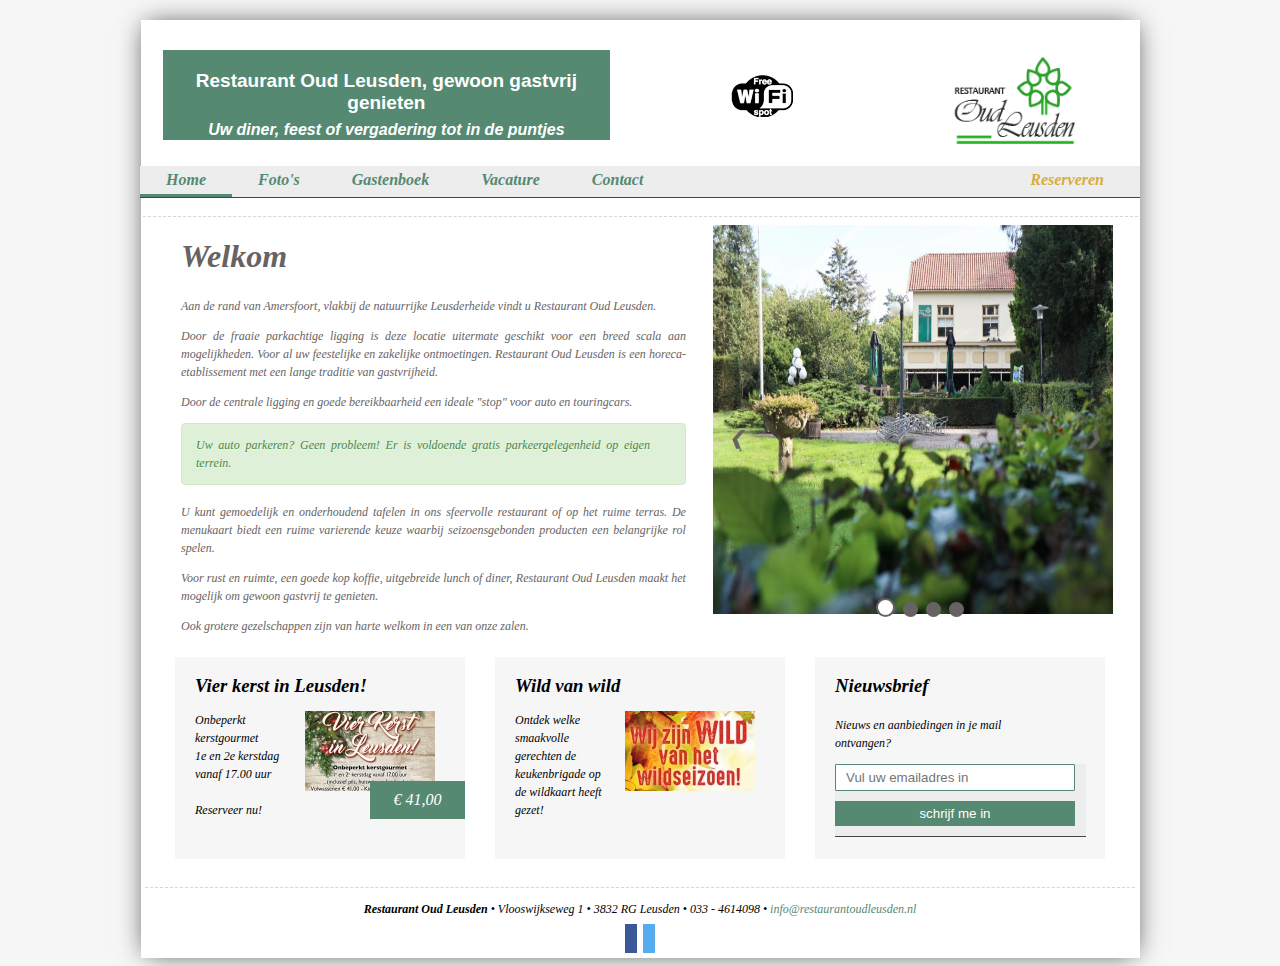
<file: index.html>
<!DOCTYPE html>
<html>
  <head>
    <meta charset="UTF-8">
    <meta name="viewport" content="width=device-width, initial-scale=1.0">
    <meta http-equiv="X-UA-Compatible" content="ie=edge">
    <link rel="stylesheet" type="text/css" href="css/index.css">
    <link rel="stylesheet" href="styles.css">
    <link rel="stylesheet" href="https://use.fontawesome.com/releases/v5.5.0/css/all.css" integrity="sha384-B4dIYHKNBt8Bc12p+WXckhzcICo0wtJAoU8YZTY5qE0Id1GSseTk6S+L3BlXeVIU" crossorigin="anonymous">
    <link rel="stylesheet" type="text/css" href="css/imageslider.css">
    <title>Restaurant_Oud_Leusden</title>
  </head>
  <body>
	<div class="schaduw">
		<div class="background">
		</div>
		<div class="header">
		  <div class="Htext">
			<h4>Restaurant Oud Leusden, gewoon gastvrij genieten</h4>
			<h5><i>Uw diner, feest of vergadering tot in de puntjes verzorgd!<i></h5>
		  </div>
		  <img src="media/RestaurantOudLeusden-logo.png" class="Hlogo">
		  <img src="media/free_wifi_small.png" class="Hwifi">
		  <ul>
			<li><a style="border-bottom: 3px solid rgba(85, 137, 113, 1);"  href="index.html">Home</a></li>
			<li><a href="fotos.html">Foto's</a></li>
			<li><a href="gastenboek.html">Gastenboek</a></li>
			<li><a href="vacature.html">Vacature</a></li>
			<li><a href="contact.html">Contact</a></li>
			<li><a href="reserveren.html">Reserveren</a></li>
		  </ul>
		</div>
		<div class="main" style="height: 700px;">
		  <div class="Mmid">
			<div class="Mtext">
			  <h1>Welkom</h1>
			  <p class="T">Aan de rand van Amersfoort, vlakbij de natuurrijke Leusderheide vindt u Restaurant Oud Leusden.</p>
			  <p class="T">Door de fraaie parkachtige ligging is deze locatie uitermate geschikt voor een breed scala aan mogelijkheden. Voor al uw feestelijke en zakelijke ontmoetingen. Restaurant Oud Leusden is een horeca-etablissement met een lange traditie van gastvrijheid.</p>
			  <p class="T">Door de centrale ligging en goede bereikbaarheid een ideale "stop" voor auto en touringcars. </p>
			  <div class="MStext">
				<p>Uw auto parkeren? Geen probleem! Er is voldoende gratis parkeergelegenheid op eigen terrein.</p>
			  </div>
			  <p class="T">U kunt gemoedelijk en onderhoudend tafelen in ons sfeervolle restaurant of op het ruime terras. De menukaart biedt een ruime varierende keuze waarbij seizoensgebonden producten een belangrijke rol spelen.</p>
			  <p class="T">Voor rust en ruimte, een goede kop koffie, uitgebreide lunch of diner, Restaurant Oud Leusden maakt het mogelijk om gewoon gastvrij te genieten.</p>
			  <p class="T">Ook grotere gezelschappen zijn van harte welkom in een van onze zalen.</p>
			</div>
			<hr class="Mhr">
			<div class="slideshow-container">

			  <div class="mySlides fade">
				<div class="numbertext">1 / 4</div>
				<img src="media/slide02.jpg" style="width: 400px; height: 389px;">
			  </div>

			  <div class="mySlides fade">
				<div class="numbertext">2 / 4</div>
				<img src="media/slide03.jpg" style="width: 400px; height: 389px;">
			  </div>

			  <div class="mySlides fade">
				<div class="numbertext">3 / 4</div>
				<img src="media/slide04.JPG" style="width: 400px; height: 389px;">
			  </div>

			  <div class="mySlides fade">
				<div class="numbertext">4 / 4</div>
				<img src="media/slide05.JPG" style="width: 400px; height: 389px;">
			  </div>

			  <a class="prev" onclick="plusSlides(-1)">&#10094;</a>
			  <a class="next" onclick="plusSlides(1)">&#10095;</a>


			  <div style="text-align:center">
				<span class="dot" onclick="currentSlide(1)"></span> 
				<span class="dot" onclick="currentSlide(2)"></span>
				<span class="dot" onclick="currentSlide(3)"></span>
				<span class="dot" onclick="currentSlide(4)"></span> 
			  </div>

			</div>
			<div class="Mbottom">
			  <div class ="MB01" style="margin-left: 30px;">
				<h3>Vier kerst in Leusden!</h3>
				<p class="MBtext">Onbeperkt <br> kerstgourmet <br> 1e en 2e kerstdag <br> vanaf 17.00 uur <br><br> Reserveer nu!</p>
				<img class="MB1img" src="media/article01.jpg">
				<p class="MB01money">€ 41,00</p>
			  </div>
			  <div class ="MB02">
				<h3>Wild van wild</h3>
				<p class="MBtext">Ontdek welke <br> smaakvolle <br> gerechten de <br> keukenbrigade op <br> de wildkaart heeft <br> gezet!</p>
				<img class="MB2img" src="media/article02.jpg">
			  </div>
			  <div class ="MB03" style="margin-right: 30px;">
				<h3>Nieuwsbrief</h3>
				<form method="get" class="newsletter_signup" action="">
				  <p>Nieuws en aanbiedingen in je mail <br> ontvangen? </p>
				  <ul>
					<li><input class="email" type="text" name="email" placeholder="Vul uw emailadres in"></li>
					<li><input class="Esubmit" type="submit" value="schrijf me in" id="submit"></li>
				  </ul>
				</form>
			  </div>
			</div>
		  </div>
		</div>
		<footer>
		  <p>
			<strong>Restaurant Oud Leusden</strong>
			• Vlooswijkseweg 1 • 3832 RG Leusden • 033 - 4614098 •
			<a href="info@restaurantoudleusden.nl">info@restaurantoudleusden.nl</a>
		  </p>
		  <a href="https://nl-nl.facebook.com/RestaurantOudLeusden/" target="_blank" class="fab fa-facebook-f"></a>
		  <a href="https://twitter.com/oudleusden" target="_blank" class="fab fa-twitter"></a>
		</footer>
	</div>
    <script type="text/javascript" src="script.js">
    </script>
  </body>
</html>
</file>
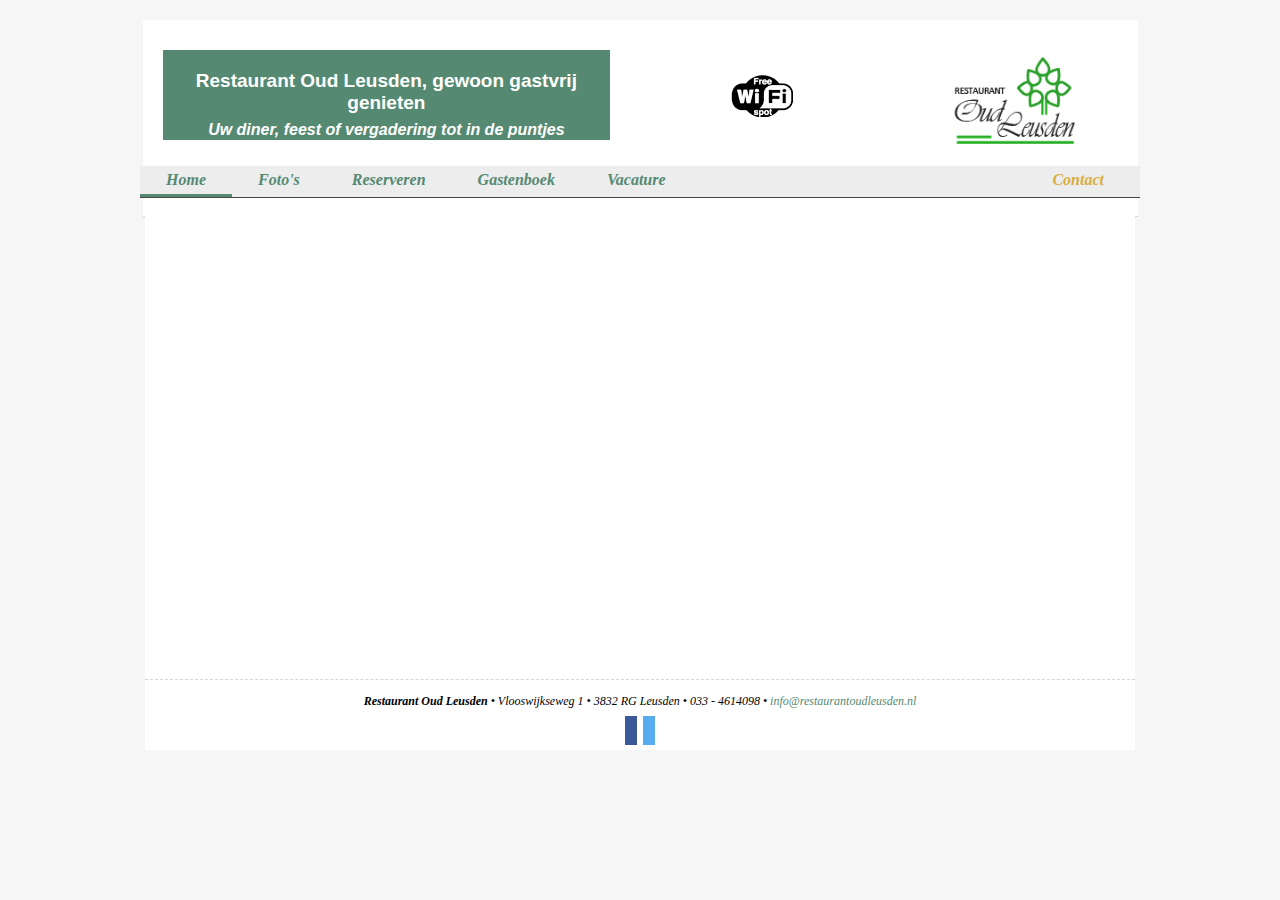
<file: basis.html>
<!DOCTYPE html>
<html>
  <head>
    <meta charset="UTF-8">
    <meta name="viewport" content="width=device-width, initial-scale=1.0">
    <meta http-equiv="X-UA-Compatible" content="ie=edge">
    <link rel="stylesheet" href="styles.css">
    <link rel="stylesheet" href="https://use.fontawesome.com/releases/v5.5.0/css/all.css" integrity="sha384-B4dIYHKNBt8Bc12p+WXckhzcICo0wtJAoU8YZTY5qE0Id1GSseTk6S+L3BlXeVIU" crossorigin="anonymous">
    <title>Restaurant_Oud_Leusden</title>
  </head>
  <body>
    <div class="background">
    </div>
    <div class="header">
      <div class="Htext">
        <h4>Restaurant Oud Leusden, gewoon gastvrij genieten</h4>
        <h5><i>Uw diner, feest of vergadering tot in de puntjes verzorgd!<i></h5>
      </div>
      <img src="media/RestaurantOudLeusden-logo.png" class="Hlogo">
      <img src="media/free_wifi_small.png" class="Hwifi">
      <ul>
        <li><a style="border-bottom: 3px solid rgba(85, 137, 113, 1);"  href="index.html">Home</a></li>
        <li><a href="fotos.html">Foto's</a></li>
        <li><a href="reserveren.html">Reserveren</a></li>
        <li><a href="gastenboek.html">Gastenboek</a></li>
        <li><a href="vacature.html">Vacature</a></li>
        <li><a href="contact.html">Contact</a></li>
      </ul>
    </div>
    <div class="main">
      <canvas id="canvas"></canvas>
    </div>
    <footer>
      <p>
        <strong>Restaurant Oud Leusden</strong>
        • Vlooswijkseweg 1 • 3832 RG Leusden • 033 - 4614098 •
        <a href="info@restaurantoudleusden.nl">info@restaurantoudleusden.nl</a>
      </p>
      <a href="https://nl-nl.facebook.com/RestaurantOudLeusden/" target="_blank" class="fab fa-facebook-f"></a>
      <a href="https://twitter.com/oudleusden" target="_blank" class="fab fa-twitter"></a>
    </footer>
    <script type="text/javascript" src="script.js">
    </script>
  </body>
</html>
</file>
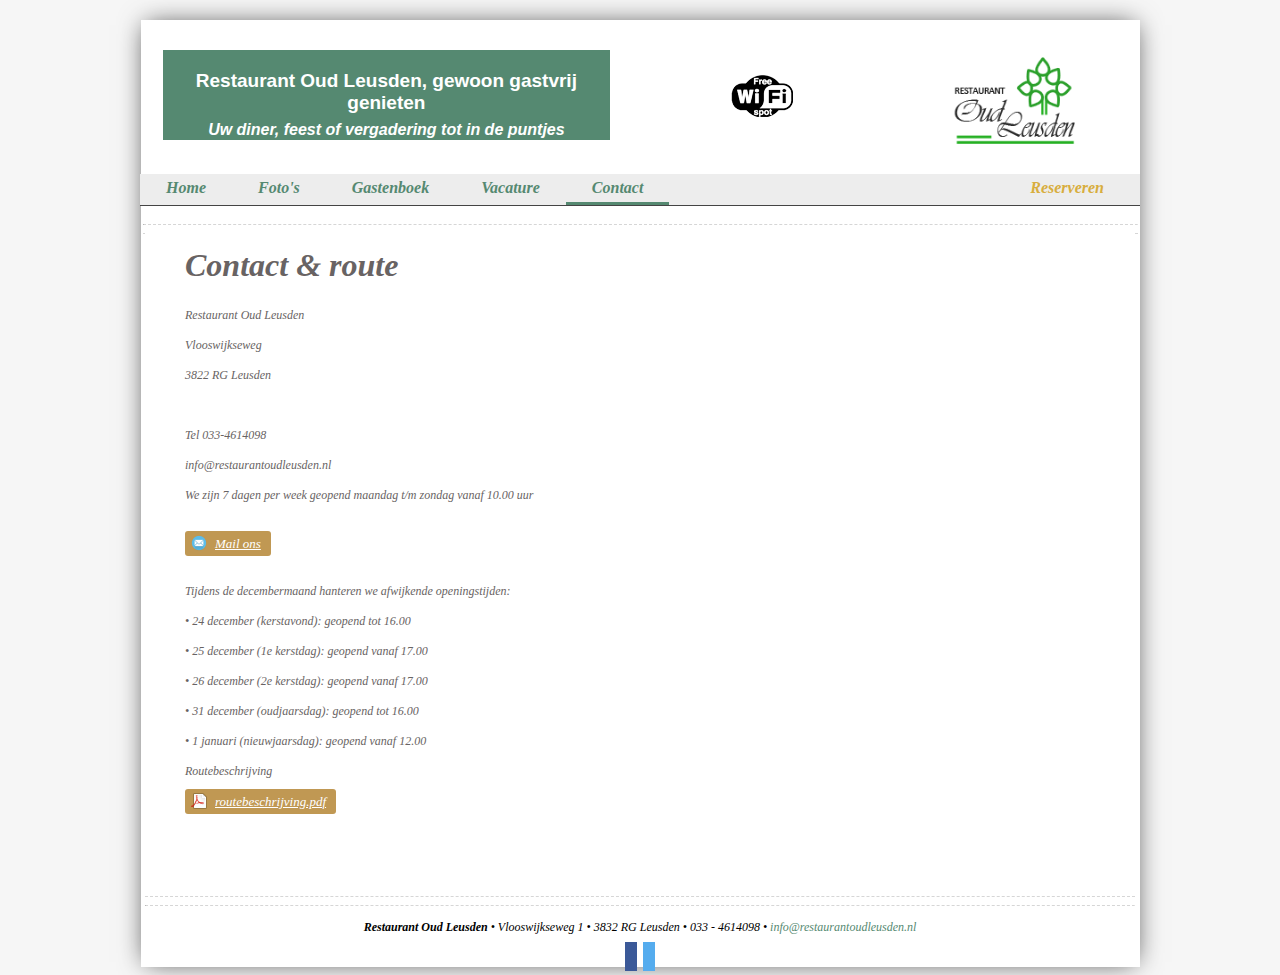
<file: contact.html>
<!DOCTYPE html>
<html>
  <head>
    <meta charset="UTF-8">
    <meta name="viewport" content="width=device-width, initial-scale=1.0">
    <meta http-equiv="X-UA-Compatible" content="ie=edge">
    <link rel="stylesheet" href="css/contact.css">
    <link rel="stylesheet" href="styles.css">
    <link rel="stylesheet" href="https://use.fontawesome.com/releases/v5.5.0/css/all.css" integrity="sha384-B4dIYHKNBt8Bc12p+WXckhzcICo0wtJAoU8YZTY5qE0Id1GSseTk6S+L3BlXeVIU" crossorigin="anonymous">
    <title>Restaurant_Oud_Leusden</title>
  </head>
  <body>
	<div class="schaduw">
		<div class="background">
		</div>
		<div class="header">
		  <div class="Htext">
			<h4>Restaurant Oud Leusden, gewoon gastvrij genieten</h4>
			<h5><i>Uw diner, feest of vergadering tot in de puntjes verzorgd!<i></h5>
		  </div>
		  <img src="media/RestaurantOudLeusden-logo.png" class="Hlogo">
		  <img src="media/free_wifi_small.png" class="Hwifi">
		  <ul>
			<li><a href="index.html">Home</a></li>
			<li><a href="fotos.html">Foto's</a></li>
			<li><a href="gastenboek.html">Gastenboek</a></li>
			<li><a href="vacature.html">Vacature</a></li>
			<li><a style="border-bottom: 3px solid rgba(85, 137, 113, 1);" href="contact.html">Contact</a></li>
			<li><a href="reserveren.html">Reserveren</a></li>
		  </ul>
		  <hr>
		</div>
		<div class="main" style="height: 700px;">
			<div class="flex-container">
				<div class="content">
					<h1>Contact & route</h1>
					<p>Restaurant Oud Leusden</p>
					<p>Vlooswijkseweg</p>
					<p>3822 RG Leusden</p>
					<br>
					<p>Tel 033-4614098</p>
					<p>info@restaurantoudleusden.nl</p>
					<p>We zijn 7 dagen per week geopend maandag t/m zondag vanaf 10.00 uur</p>
					<br>
					<a class="mailen" href="mailto:info@restaurantoudleusden.nl">Mail ons</a>
					<br>
					<br>
					<p>Tijdens de decembermaand hanteren we afwijkende openingstijden:</p>
					<p>• 24 december (kerstavond): geopend tot 16.00</p>
					<p>• 25 december (1e kerstdag): geopend vanaf  17.00</p>
					<p>• 26 december (2e kerstdag): geopend vanaf  17.00</p>
					<p>• 31 december (oudjaarsdag): geopend tot 16.00</p>
					<p>• 1 januari (nieuwjaarsdag): geopend  vanaf  12.00</p>
					<p>Routebeschrijving</p>
					<a class="pdf" target="_blank" href="media/pdf/routebeschrijving.pdf">routebeschrijving.pdf</a>
				</div>
				<div class="iframe">
					<iframe src="https://www.google.com/maps/embed?pb=!1m18!1m12!1m3!1d2984.8664792609748!2d5.371005716105653!3d52.13139247974258!2m3!1f0!2f0!3f0!3m2!1i1024!2i768!4f13.1!3m3!1m2!1s0x47c6446d1f30c5df%3A0x6af7aa6b25f5bc16!2sRestaurant+Oud+Leusden!5e1!3m2!1snl!2snl!4v1544697974287" width="600" height="450" frameborder="0" style="border:0" allowfullscreen></iframe>
				</div>
			</div>
		  <canvas id="canvas"></canvas>
		</div>
		<footer>
		  <hr>
		  <p>
			<strong>Restaurant Oud Leusden</strong>
			• Vlooswijkseweg 1 • 3832 RG Leusden • 033 - 4614098 •
			<a href="info@restaurantoudleusden.nl">info@restaurantoudleusden.nl</a>
		  </p>
		  <a href="https://nl-nl.facebook.com/RestaurantOudLeusden/" target="_blank" class="fab fa-facebook-f"></a>
		  <a href="https://twitter.com/oudleusden" target="_blank" class="fab fa-twitter"></a>
		</footer>
	</div>
    <script type="text/javascript" src="script.js">
    </script>
  </body>
</html>
</file>
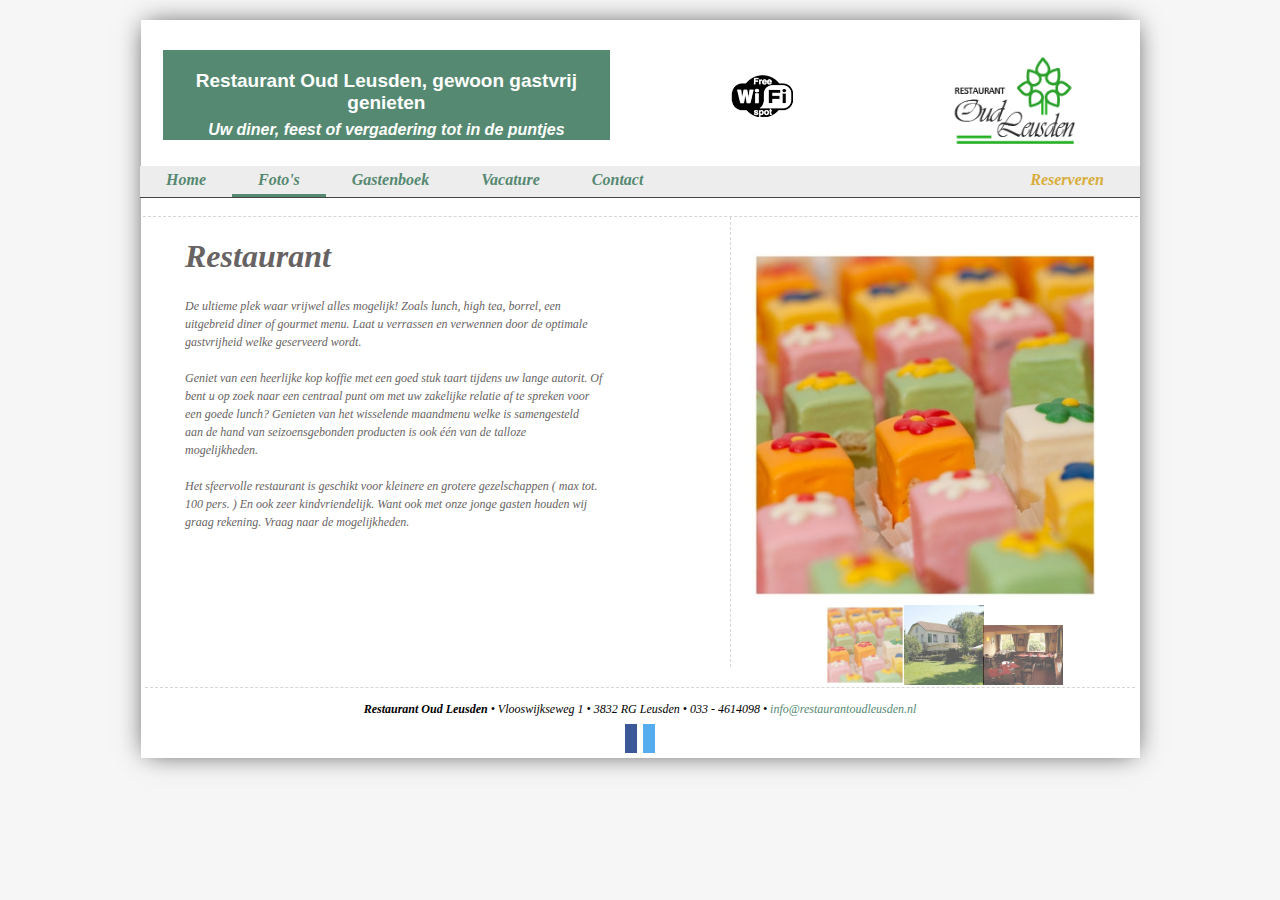
<file: fotos.html>
<!DOCTYPE html>
<html>
  <head>
    <meta charset="UTF-8">
    <meta name="viewport" content="width=device-width, initial-scale=1.0">
    <meta http-equiv="X-UA-Compatible" content="ie=edge">
    <link rel="stylesheet" href="styles.css">
    <link rel="stylesheet" href="https://use.fontawesome.com/releases/v5.5.0/css/all.css" integrity="sha384-B4dIYHKNBt8Bc12p+WXckhzcICo0wtJAoU8YZTY5qE0Id1GSseTk6S+L3BlXeVIU" crossorigin="anonymous">
    <link rel="stylesheet" href="css/fotos.css">
    <title>Restaurant_Oud_Leusden/fotos</title>
  </head>
  <body>
	<div class="schaduw">
		<div class="background">
		</div>
		<div class="header">
		  <div class="Htext">
			<h4>Restaurant Oud Leusden, gewoon gastvrij genieten</h4>
			<h5><i>Uw diner, feest of vergadering tot in de puntjes verzorgd!<i></h5>
		  </div>
		  <img src="media/RestaurantOudLeusden-logo.png" class="Hlogo">
		  <img src="media/free_wifi_small.png" class="Hwifi">
		  <ul>
			<li><a href="index.html">Home</a></li>
			<li><a style="border-bottom: 3px solid rgba(85, 137, 113, 1);" href="fotos.html">Foto's</a></li>
			<li><a href="gastenboek.html">Gastenboek</a></li>
			<li><a href="vacature.html">Vacature</a></li>
			<li><a href="contact.html">Contact</a></li>
			<li><a href="reserveren.html">Reserveren</a></li>
		  </ul>
		</div>
		<div class="main">
		  <div class="Mtext">
			<h1>Restaurant</h1>
			<p class="T">
			  De ultieme plek waar vrijwel alles mogelijk! Zoals lunch, high tea, borrel, een <br> uitgebreid diner of gourmet menu. Laat u verrassen en verwennen door de optimale <br> gastvrijheid welke geserveerd wordt. <br><br>
			  Geniet van een heerlijke kop koffie met een goed stuk taart tijdens uw lange autorit. Of <br> bent u op zoek naar een centraal punt om met uw zakelijke relatie af te spreken voor <br> een goede lunch? Genieten van het wisselende maandmenu welke is samengesteld <br> aan de hand van seizoensgebonden producten is ook één van de talloze <br> mogelijkheden. <br><br>
			  Het sfeervolle restaurant is geschikt voor kleinere en grotere gezelschappen ( max tot. <br> 100 pers. ) En ook zeer kindvriendelijk. Want ook met onze jonge gasten houden wij <br> graag rekening. Vraag naar de mogelijkheden.
			</p>
		  </div>
		  <hr class="Mhr">
		  <div class="content" style="max-width:70%">
			<img class="mySlides" src="media/foto05.jpg" style="width:100%;display:none;  width: 360px; height: 360px;">
			<img class="mySlides" src="media/foto01.jpg" style="width:100%; width: 360px; height: 360px;">
			<img class="mySlides" src="media/foto02.png" style="width:100%;display:none; width: 360px; height: 360px;">
		  
			<div class="ImgSPicker">
			  <div class="F">
				<img class="F" src="media/foto05.jpg" style="width:100%;cursor:pointer" onclick="currentDiv(1)">
			  </div>
			  <div class="F">
				<img class="F" src="media/foto01.jpg" style="width:100%;cursor:pointer" onclick="currentDiv(2)">
			  </div>
			  <div class="F">
				<img class="F" src="media/foto02.png" style="width:100%;cursor:pointer" onclick="currentDiv(3)">
			  </div>
			</div>
		  </div>
		</div>
		<footer>
		  <p>
			<strong>Restaurant Oud Leusden</strong>
			• Vlooswijkseweg 1 • 3832 RG Leusden • 033 - 4614098 •
			<a href="info@restaurantoudleusden.nl">info@restaurantoudleusden.nl</a>
		  </p>
		  <a href="https://nl-nl.facebook.com/RestaurantOudLeusden/" target="_blank" class="fab fa-facebook-f"></a>
		  <a href="https://twitter.com/oudleusden" target="_blank" class="fab fa-twitter"></a>    
		</footer>
	</div>
    <script type="text/javascript" src="script.js">
    </script>
  </body>
</html>
</file>
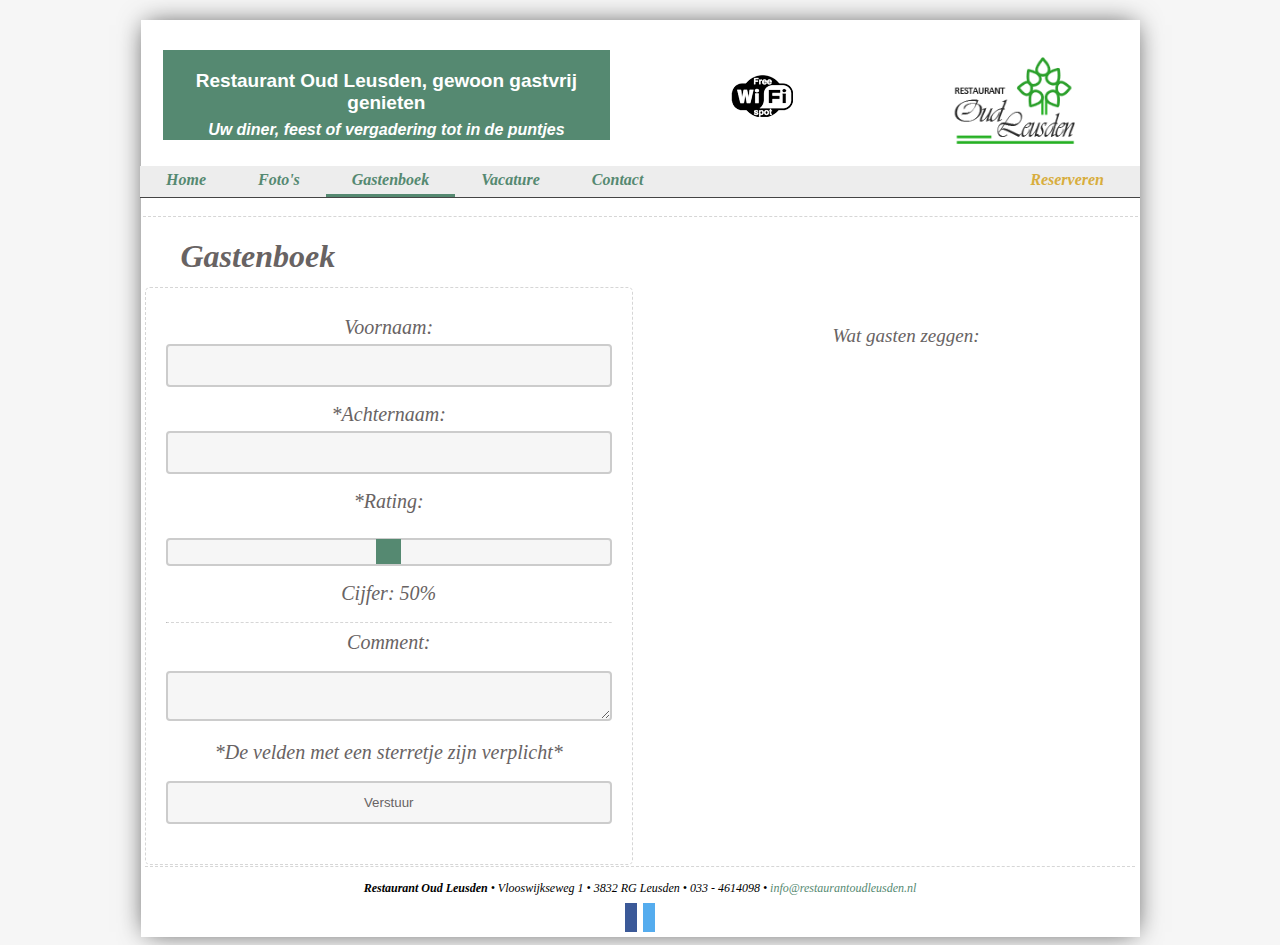
<file: gastenboek.html>
<!DOCTYPE html>
<html>
  <head>
    <meta charset="UTF-8">
    <meta name="viewport" content="width=device-width, initial-scale=1.0">
    <meta http-equiv="X-UA-Compatible" content="ie=edge">
    <link rel="stylesheet" href="styles.css">
    <link rel="stylesheet" type="text/css" href="css/gastenboek.css">
    <link rel="stylesheet" href="https://use.fontawesome.com/releases/v5.5.0/css/all.css" integrity="sha384-B4dIYHKNBt8Bc12p+WXckhzcICo0wtJAoU8YZTY5qE0Id1GSseTk6S+L3BlXeVIU" crossorigin="anonymous">
    <title>Restaurant_Oud_Leusden/gastenboek</title>
  </head>
  <body>
	<div class="schaduw">
		<div class="background">
		</div>
		<div class="header">
		  <div class="Htext">
			<h4>Restaurant Oud Leusden, gewoon gastvrij genieten</h4>
			<h5><i>Uw diner, feest of vergadering tot in de puntjes verzorgd!<i></h5>
		  </div>
		  <img src="media/RestaurantOudLeusden-logo.png" class="Hlogo">
		  <img src="media/free_wifi_small.png" class="Hwifi">
		  <ul>
			<li><a href="index.html">Home</a></li>
			<li><a href="fotos.html">Foto's</a></li>
			<li><a style="border-bottom: 3px solid rgba(85, 137, 113, 1); href="gastenboek.html">Gastenboek</a></li>
			<li><a href="vacature.html">Vacature</a></li>
			<li><a href="contact.html">Contact</a></li>
			<li><a href="reserveren.html">Reserveren</a></li>
		  </ul>
		</div>
		<div class="Mtext">
			<h1>Gastenboek</h1>
		</div>
		<div class="main" style="height: 619px; margin-top: -20px;">
		  <form class="form">
			<p>Voornaam:</p>
			<input type="text" name="Voornaam">
			<p>*Achternaam:</p>
			<input type="text" name="AchterNaam" required>
			<p>*Rating:</p>
			<div class="slidecontainer">
			  <input type="range" value="50" class="slider" id="myRange" onfocus="myFunction()" required>
			  <p>Cijfer: <span id="demo"></span>%</p>
			</div>
			<hr>
			<p>Comment:</p>
			<textarea rows="4" cols="50"></textarea>
			<p>*De velden met een sterretje zijn verplicht*</p>
			<input type="submit" value="Verstuur">
		  </form>
		  <div id="comments"><p>Wat gasten zeggen:</p></div>
		</div>
		<footer>
		  <p>
			<strong>Restaurant Oud Leusden</strong>
			• Vlooswijkseweg 1 • 3832 RG Leusden • 033 - 4614098 •
			<a href="info@restaurantoudleusden.nl">info@restaurantoudleusden.nl</a>
		  </p>
		  <a href="https://nl-nl.facebook.com/RestaurantOudLeusden/" target="_blank" class="fab fa-facebook-f"></a>
		  <a href="https://twitter.com/oudleusden" target="_blank" class="fab fa-twitter"></a>
		</footer>
	</div>
    <script type="text/javascript" src="script.js"></script>
    <script type="text/javascript">
      var slider = document.getElementById("myRange");
      var output = document.getElementById("demo");
      output.innerHTML = slider.value;

      slider.oninput = function() {
        output.innerHTML = this.value;
      }
    </script>
  </body>
</html>
</file>
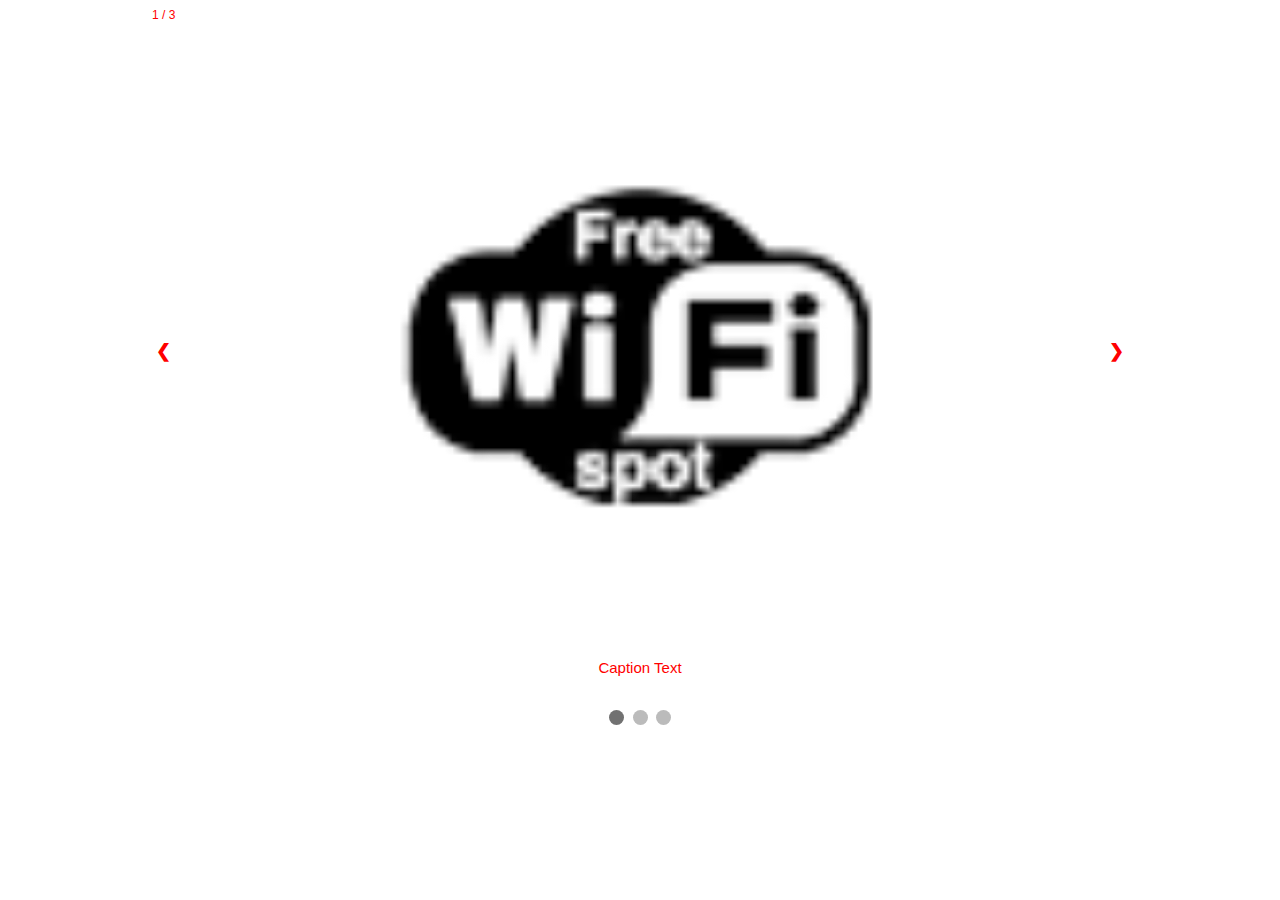
<file: imageslider.html>
<!DOCTYPE html>
<html>
<head>
<meta name="viewport" content="width=device-width, initial-scale=1">
<style>
* {box-sizing: border-box}
body {font-family: Verdana, sans-serif; margin:0}
.mySlides {display: none}
img {vertical-align: middle;}

/* Slideshow container */
.slideshow-container {
  max-width: 1000px;
  position: relative;
  margin: auto;
}

/* Next & previous buttons */
.prev, .next {
  cursor: pointer;
  position: absolute;
  top: 50%;
  width: auto;
  padding: 16px;
  margin-top: -22px;
  color: red;
  font-weight: bold;
  font-size: 18px;
  transition: 0.6s ease;
  border-radius: 0 3px 3px 0;
  user-select: none;
}

/* Position the "next button" to the right */
.next {
  right: 0;
  border-radius: 3px 0 0 3px;
}

/* On hover, add a black background color with a little bit see-through */
.prev:hover, .next:hover {
  background-color: rgba(0,0,0,0.8);
}

/* Caption text */
.text {
  color: red;
  font-size: 15px;
  padding: 8px 12px;
  position: absolute;
  bottom: 8px;
  width: 100%;
  text-align: center;
}

/* Number text (1/3 etc) */
.numbertext {
  color: red;
  font-size: 12px;
  padding: 8px 12px;
  position: absolute;
  top: 0;
}

/* The dots/bullets/indicators */
.dot {
  cursor: pointer;
  height: 15px;
  width: 15px;
  margin: 0 2px;
  background-color: #bbb;
  border-radius: 50%;
  display: inline-block;
  transition: background-color 0.6s ease;
}

.active, .dot:hover {
  background-color: #717171;
}

/* Fading animation */
.fade {
  -webkit-animation-name: fade;
  -webkit-animation-duration: 1.5s;
  animation-name: fade;
  animation-duration: 1.5s;
}

@-webkit-keyframes fade {
  from {opacity: .4} 
  to {opacity: 1}
}

@keyframes fade {
  from {opacity: .4} 
  to {opacity: 1}
}

/* On smaller screens, decrease text size */
@media only screen and (max-width: 300px) {
  .prev, .next,.text {font-size: 11px}
}
</style>
</head>
<body>
        <div class="slideshow-container">

            <div class="mySlides fade">
              <div class="numbertext">1 / 3</div>
              <img src="media/free_wifi_small.png" style="width:100%">
              <div class="text">Caption Text</div>
            </div>

            <div class="mySlides fade">
              <div class="numbertext">2 / 3</div>
              <img src="media/RestaurantOudLeusden-logo.png" style="width:100%">
              <div class="text">Caption Two</div>
            </div>

            <div class="mySlides fade">
              <div class="numbertext">3 / 3</div>
              <img src="media/xmas.jpg" style="width:100%">
              <div class="text">Caption Three</div>
            </div>

            <a class="prev" onclick="plusSlides(-1)">&#10094;</a>
            <a class="next" onclick="plusSlides(1)">&#10095;</a>
        </div>
        <br>

        <div style="text-align:center">
          <span class="dot" onclick="currentSlide(1)"></span> 
          <span class="dot" onclick="currentSlide(2)"></span> 
          <span class="dot" onclick="currentSlide(3)"></span> 
        </div>

<script>
var slideIndex = 1;
showSlides(slideIndex);

function plusSlides(n) {
  showSlides(slideIndex += n);
}

function currentSlide(n) {
  showSlides(slideIndex = n);
}

function showSlides(n) {
  var i;
  var slides = document.getElementsByClassName("mySlides");
  var dots = document.getElementsByClassName("dot");
  if (n > slides.length) {slideIndex = 1}    
  if (n < 1) {slideIndex = slides.length}
  for (i = 0; i < slides.length; i++) {
      slides[i].style.display = "none";  
  }
  for (i = 0; i < dots.length; i++) {
      dots[i].className = dots[i].className.replace(" active", "");
  }
  slides[slideIndex-1].style.display = "block";  
  dots[slideIndex-1].className += " active";
}
</script>

</body>
</html>
</file>
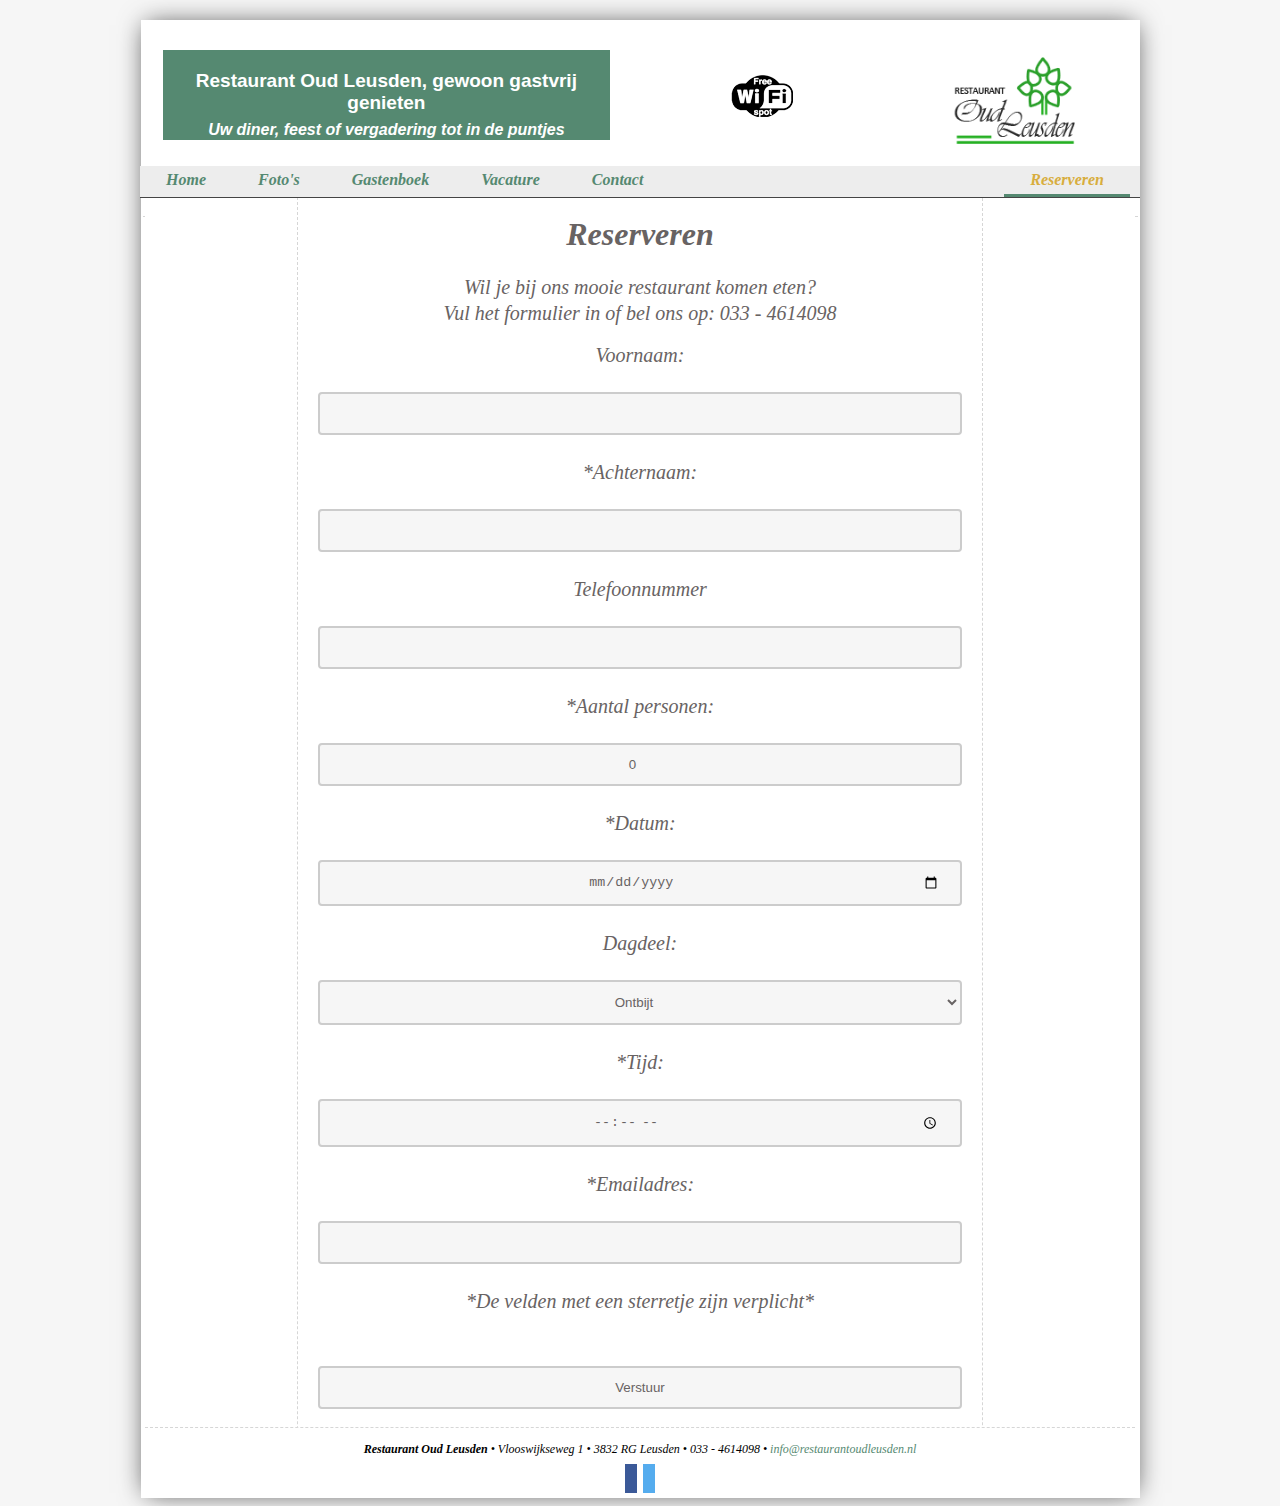
<file: reserveren.html>
<!DOCTYPE html>
<html>
  <head>
    <meta charset="UTF-8">
    <meta name="viewport" content="width=device-width, initial-scale=1.0">
    <meta http-equiv="X-UA-Compatible" content="ie=edge">
    <link rel="stylesheet" href="styles.css">
    <link rel="stylesheet" href="css/reserveren.css">
    <link rel="stylesheet" href="https://use.fontawesome.com/releases/v5.5.0/css/all.css" integrity="sha384-B4dIYHKNBt8Bc12p+WXckhzcICo0wtJAoU8YZTY5qE0Id1GSseTk6S+L3BlXeVIU" crossorigin="anonymous">
    <title>Restaurant_Oud_Leusden/reserveren</title>
  </head>
  <body>
	<div class="schaduw">
		<div class="background">
		</div>
		<div class="header">
		  <div class="Htext">
			<h4>Restaurant Oud Leusden, gewoon gastvrij genieten</h4>
			<h5><i>Uw diner, feest of vergadering tot in de puntjes verzorgd!<i></h5>
		  </div>
		  <img src="media/RestaurantOudLeusden-logo.png" class="Hlogo">
		  <img src="media/free_wifi_small.png" class="Hwifi">
		  <ul>
			<li><a href="index.html">Home</a></li>
			<li><a href="fotos.html">Foto's</a></li>
			<li><a href="gastenboek.html">Gastenboek</a></li>
			<li><a href="vacature.html">Vacature</a></li>
			<li><a href="contact.html">Contact</a></li>
			<li><a style="border-bottom: 3px solid rgba(85, 137, 113, 1);" href="reserveren.html">Reserveren</a></li>
		  </ul>
		</div>
		<div class="main" style="height: 1290px; margin-top: -50px;">
		  <div class="form">
			<h1>Reserveren</h1>
			<p>Wil je bij ons mooie restaurant komen eten? <br>
			  Vul het formulier in of bel ons op: 033 - 4614098 <br>
			</p>
			<form action="">
				<p>Voornaam:</p>
				<input type="text" name="VoorNaam" value="">
				<p>*Achternaam:</p>
				<input type="text" name="AchterNaam" value="" required>
				<p>Telefoonnummer</p>
				<input type="tel" name="TelefoonNummer">
				<p>*Aantal personen:</p>
				<input type="number" name="AantalPersonen" value="0" required>
				<p>*Datum:</p>
				<input type="date" name="ReserveerDatum" required>
				<p>Dagdeel:</p>
				<select>
				  <option value="Ontbijt">Ontbijt</option>
				  <option value="Tussendoortje">Tussendoortje</option>
				  <option value="Lunch">Lunch</option>
				  <option value="Diner">Diner</option>
				</select>
				<p>*Tijd:</p>
				<input type="time" name="ReserveerTijd" required>
				<p>*Emailadres:</p>
				<input type="email" name="MailAdress" required>
				<p>*De velden met een sterretje zijn verplicht*</p>
				<br><br>
				<input type="submit" value="Verstuur">
			</form>
		  </div>
		  <canvas id="canvas" style="height: 1400px;"></canvas>
		</div>
		<footer>
		  <p>
			<strong>Restaurant Oud Leusden</strong>
			• Vlooswijkseweg 1 • 3832 RG Leusden • 033 - 4614098 •
			<a href="info@restaurantoudleusden.nl">info@restaurantoudleusden.nl</a>
		  </p>
		  <a href="https://nl-nl.facebook.com/RestaurantOudLeusden/" target="_blank" class="fab fa-facebook-f"></a>
		  <a href="https://twitter.com/oudleusden" target="_blank" class="fab fa-twitter"></a>
		</footer>
	</div>
    <script type="text/javascript" src="script.js">
    </script>
  </body>
</html>
</file>
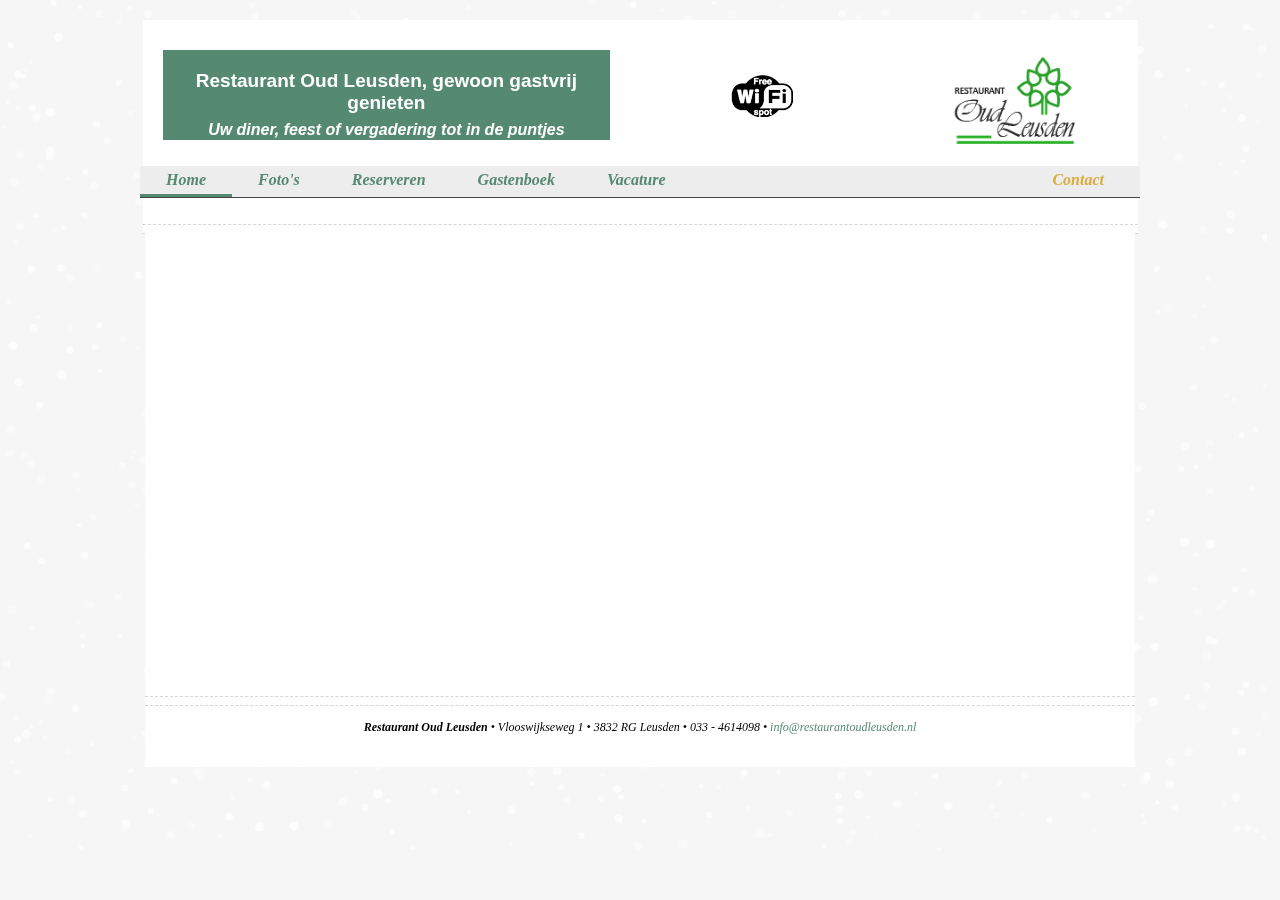
<file: snow_effect.html>
<!DOCTYPE html>
<html>
	<head>
		<meta charset="UTF-8">
		<meta name="viewport" content="width=device-width, initial-scale=1.0">
		<meta http-equiv="X-UA-Compatible" content="ie=edge">
		<link rel="stylesheet" href="styles.css">
		<title>snow_effect</title>
		<style type="text/css">
			canvas{
				position: absolute;
				top: 0;
				width: 99%;
			}
		</style>
	</head>
	<body>
    <div class="background">
    </div>
    <div class="header">
      <div class="Htext">
        <h4>Restaurant Oud Leusden, gewoon gastvrij genieten</h4>
        <h5><i>Uw diner, feest of vergadering tot in de puntjes verzorgd!<i></h5>
      </div>
      <img src="media/RestaurantOudLeusden-logo.png" class="Hlogo">
      <img src="media/free_wifi_small.png" class="Hwifi">
      <ul>
        <li><a style="border-bottom: 3px solid rgba(85, 137, 113, 1);"  href="index.html">Home</a></li>
        <li><a href="fotos.html">Foto's</a></li>
        <li><a href="reserveren.html">Reserveren</a></li>
        <li><a href="gastenboek.html">Gastenboek</a></li>
        <li><a href="vacature.html">Vacature</a></li>
        <li><a href="contact.html">Contact</a></li>
      </ul>
      <hr>
    </div>
    <div class="main">
    </div>
    <footer>
      <hr>
      <p>
        <strong>Restaurant Oud Leusden</strong>
        • Vlooswijkseweg 1 • 3832 RG Leusden • 033 - 4614098 •
        <a href="info@restaurantoudleusden.nl">info@restaurantoudleusden.nl</a>
      </p>
      <a href="#" class="fa fa-facebook"></a>
      <a href="#" class="fa fa-twitter"></a>
    </footer>
		<canvas id="canvas"></canvas>
		<script type="text/javascript">
			(function() {
			    var requestAnimationFrame = window.requestAnimationFrame || window.mozRequestAnimationFrame || window.webkitRequestAnimationFrame || window.msRequestAnimationFrame ||
			    function(callback) {
			        window.setTimeout(callback, 1000 / 60);
			    };
			    window.requestAnimationFrame = requestAnimationFrame;
			})();


			var flakes = [],
			    canvas = document.getElementById("canvas"),
			    ctx = canvas.getContext("2d"),
			    flakeCount = 1000,
			    mX = -100,
			    mY = -100

			    canvas.width = window.innerWidth;
			    canvas.height = window.innerHeight;

			function snow() {
			    ctx.clearRect(0, 0, canvas.width, canvas.height);

			    for (var i = 0; i < flakeCount; i++) {
			        var flake = flakes[i],
			            x = mX,
			            y = mY,
			            minDist = 150,
			            x2 = flake.x,
			            y2 = flake.y;

			        var dist = Math.sqrt((x2 - x) * (x2 - x) + (y2 - y) * (y2 - y)),
			            dx = x2 - x,
			            dy = y2 - y;

			        if (dist < minDist) {
			            var force = minDist / (dist * dist),
			                xcomp = (x - x2) / dist,
			                ycomp = (y - y2) / dist,
			                deltaV = force / 2;

			            flake.velX -= deltaV * xcomp;
			            flake.velY -= deltaV * ycomp;

			        } else {
			            flake.velX *= .98;
			            if (flake.velY <= flake.speed) {
			                flake.velY = flake.speed
			            }
			            flake.velX += Math.cos(flake.step += .05) * flake.stepSize;
			        }

			        ctx.fillStyle = "rgba(255,255,255," + flake.opacity + ")";
			        flake.y += flake.velY;
			        flake.x += flake.velX;
			            
			        if (flake.y >= canvas.height || flake.y <= 0) {
			            reset(flake);
			        }


			        if (flake.x >= canvas.width || flake.x <= 0) {
			            reset(flake);
			        }

			        ctx.beginPath();
			        ctx.arc(flake.x, flake.y, flake.size, 0, Math.PI * 2);
			        ctx.fill();
			    }
			    requestAnimationFrame(snow);
			};

			function reset(flake) {
			    flake.x = Math.floor(Math.random() * canvas.width);
			    flake.y = 0;
			    flake.size = (Math.random() * 3) + 2;
			    flake.speed = (Math.random() * 1) + 0.5;
			    flake.velY = flake.speed;
			    flake.velX = 0;
			    flake.opacity = (Math.random() * 0.5) + 0.3;
			}

			function init() {
			    for (var i = 0; i < flakeCount; i++) {
			        var x = Math.floor(Math.random() * canvas.width),
			            y = Math.floor(Math.random() * canvas.height),
			            size = (Math.random() * 3) + 2,
			            speed = (Math.random() * 1) + 0.5,
			            opacity = (Math.random() * 0.5) + 0.3;

			        flakes.push({
			            speed: speed,
			            velY: speed,
			            velX: 0,
			            x: x,
			            y: y,
			            size: size,
			            stepSize: (Math.random()) / 30,
			            step: 0,
			            opacity: opacity
			        });
			    }

			    snow();
			};

			canvas.addEventListener("mousemove", function(e) {
			    mX = e.clientX,
			    mY = e.clientY
			});

			window.addEventListener("resize",function(){
			    canvas.width = window.innerWidth;
			    canvas.height = window.innerHeight;
			})

			init();
		</script>
	</body>
</html>
</file>
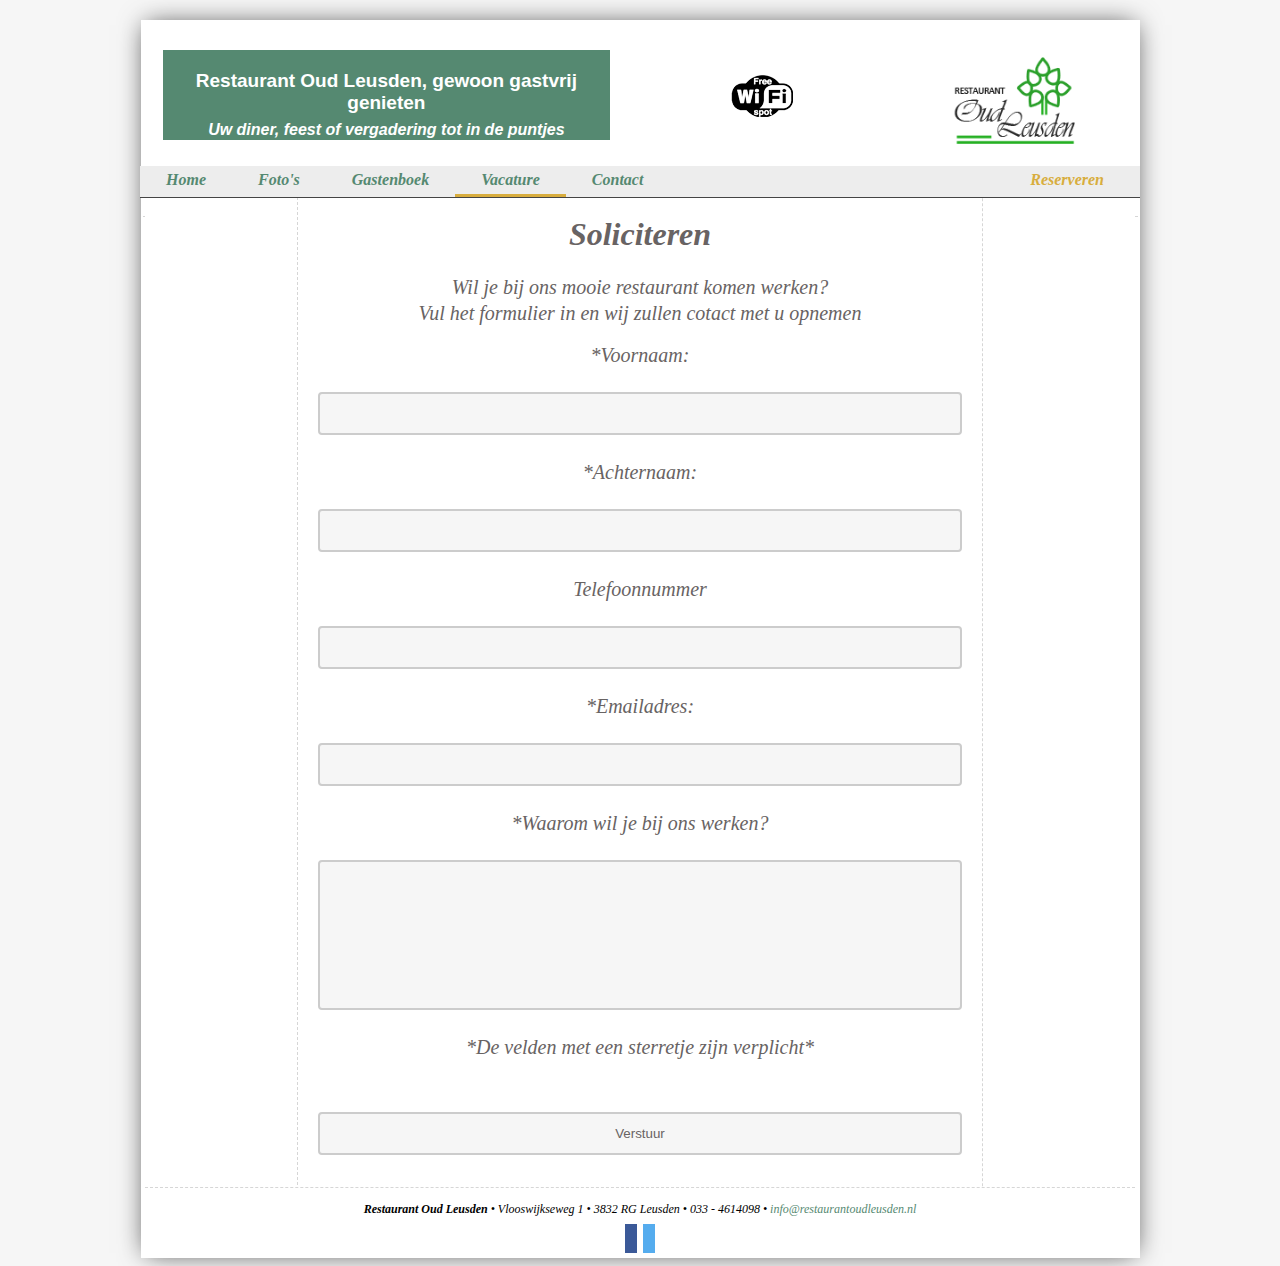
<file: soliciteren.html>
<!DOCTYPE html>
<html>
  <head>
    <meta charset="UTF-8">
    <meta name="viewport" content="width=device-width, initial-scale=1.0">
    <meta http-equiv="X-UA-Compatible" content="ie=edge">
    <link rel="stylesheet" href="styles.css">
    <link rel="stylesheet" href="css/soliciteren.css">
    <link rel="stylesheet" href="https://use.fontawesome.com/releases/v5.5.0/css/all.css" integrity="sha384-B4dIYHKNBt8Bc12p+WXckhzcICo0wtJAoU8YZTY5qE0Id1GSseTk6S+L3BlXeVIU" crossorigin="anonymous">
    <title>Restaurant_Oud_Leusden/reserveren</title>
  </head>
  <body>
	<div class="schaduw">
		<div class="background">
		</div>
		<div class="header">
		  <div class="Htext">
			<h4>Restaurant Oud Leusden, gewoon gastvrij genieten</h4>
			<h5><i>Uw diner, feest of vergadering tot in de puntjes verzorgd!<i></h5>
		  </div>
		  <img src="media/RestaurantOudLeusden-logo.png" class="Hlogo">
		  <img src="media/free_wifi_small.png" class="Hwifi">
		  <ul>
			<li><a href="index.html">Home</a></li>
			<li><a href="fotos.html">Foto's</a></li>
			<li><a href="gastenboek.html">Gastenboek</a></li>
			<li><a style="border-bottom: 3px solid rgba(216, 173, 62, 1);" href="vacature.html">Vacature</a></li>
			<li><a href="contact.html">Contact</a></li>
			<li><a href="reserveren.html">Reserveren</a></li>
		  </ul>
		</div>
		<div class="main" style="height: 1050px; margin-top: -50px;">
		  <div class="form">
			<h1>Soliciteren</h1>
			<p>Wil je bij ons mooie restaurant komen werken? <br>
			  Vul het formulier in en wij zullen cotact met u opnemen<br>
			</p>
			<form action="">
				<p>*Voornaam:</p>
				<input type="text" name="VoorNaam" value="" required>
				<p>*Achternaam:</p>
				<input type="text" name="AchterNaam" value="" required>
				<p>Telefoonnummer</p>
				<input type="tel" name="TelefoonNummer">
				<p>*Emailadres:</p>
				<input type="email" name="MailAdress" required>
				<p>*Waarom wil je bij ons werken?</p>
				<input type="text" name="Motivatie" required>
				<p>*De velden met een sterretje zijn verplicht*</p>
				<br><br>
				<input type="submit" value="Verstuur">
			</form>
		  </div>
		</div>
		<footer>
		  <p>
			<strong>Restaurant Oud Leusden</strong>
			• Vlooswijkseweg 1 • 3832 RG Leusden • 033 - 4614098 •
			<a href="info@restaurantoudleusden.nl">info@restaurantoudleusden.nl</a>
		  </p>
		  <a href="https://nl-nl.facebook.com/RestaurantOudLeusden/" target="_blank" class="fab fa-facebook-f"></a>
		  <a href="https://twitter.com/oudleusden" target="_blank" class="fab fa-twitter"></a>
		</footer>
	</div>
    <script type="text/javascript" src="script.js">
    </script>
  </body>
</html>
</file>
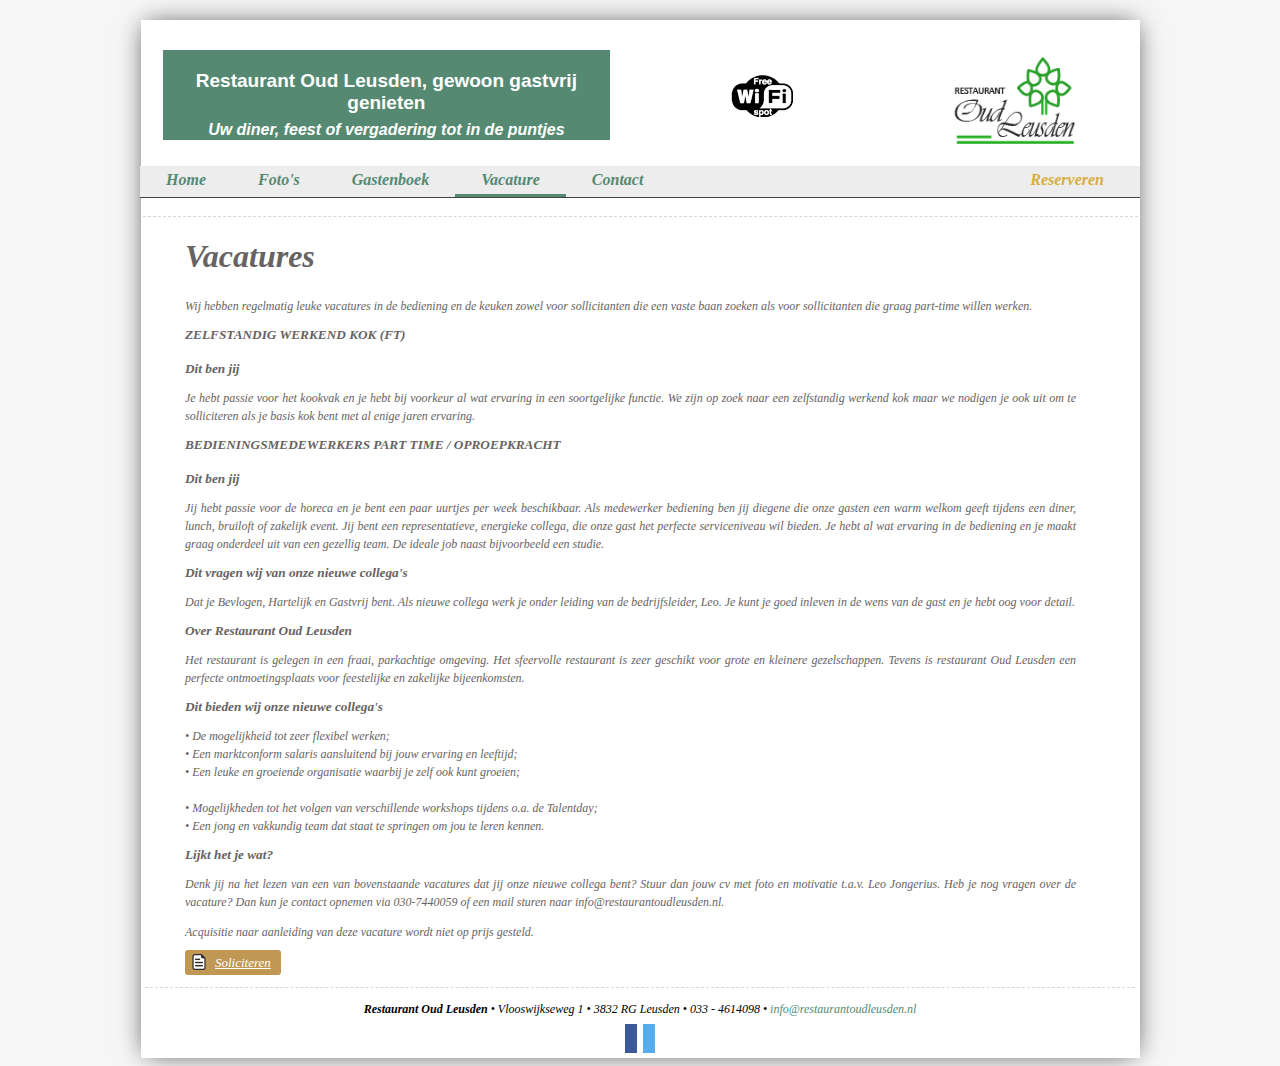
<file: vacature.html>
<!DOCTYPE html>
<html>
  <head>
    <meta charset="UTF-8">
    <meta name="viewport" content="width=device-width, initial-scale=1.0">
    <meta http-equiv="X-UA-Compatible" content="ie=edge">
	<link rel="stylesheet" href="css/vacature.css">
    <link rel="stylesheet" href="styles.css">
    <link rel="stylesheet" href="https://use.fontawesome.com/releases/v5.5.0/css/all.css" integrity="sha384-B4dIYHKNBt8Bc12p+WXckhzcICo0wtJAoU8YZTY5qE0Id1GSseTk6S+L3BlXeVIU" crossorigin="anonymous">
    <title>Restaurant_Oud_Leusden</title>
  </head>
  <body>
	<div class="schaduw">
		<div class="background">
		<div class="header">
		  <div class="Htext">
			<h4>Restaurant Oud Leusden, gewoon gastvrij genieten</h4>
			<h5><i>Uw diner, feest of vergadering tot in de puntjes verzorgd!<i></h5>
		  </div>
		  <img src="media/RestaurantOudLeusden-logo.png" class="Hlogo">
		  <img src="media/free_wifi_small.png" class="Hwifi">
		  <ul>
			<li><a href="index.html">Home</a></li>
			<li><a href="fotos.html">Foto's</a></li>
			<li><a href="gastenboek.html">Gastenboek</a></li>
			<li><a style="border-bottom: 3px solid rgba(85, 137, 113, 1);" href="vacature.html">Vacature</a></li>
			<li><a href="contact.html">Contact</a></li>
			<li><a href="reserveren.html">Reserveren</a></li>
		  </ul>
		</div>
		<div class="main" style="height: 800px; margin-top: 0px;">
			<div class="content">
				<h1>Vacatures</h1>
					<p>Wij hebben regelmatig leuke vacatures in de bediening en de keuken zowel voor sollicitanten die een vaste baan zoeken als voor sollicitanten die graag part-time willen werken.</p>
					<h5>ZELFSTANDIG WERKEND KOK (FT)</h5><br>
					<h5>Dit ben jij</h5>
					<p>Je hebt passie voor het kookvak en je hebt bij voorkeur al wat ervaring in een soortgelijke functie. We zijn op zoek naar een zelfstandig werkend kok maar we nodigen je ook uit om te solliciteren als je basis kok bent met al enige jaren ervaring.</p>
					<h5>BEDIENINGSMEDEWERKERS PART TIME / OPROEPKRACHT</h5><br>
					<h5>Dit ben jij</h5>
					<p>Jij hebt passie voor de horeca en je bent een paar uurtjes per week beschikbaar. Als medewerker bediening ben jij diegene die onze gasten een warm welkom geeft tijdens een diner, lunch, bruiloft of zakelijk event. Jij bent een representatieve, energieke collega, die onze gast het perfecte serviceniveau wil bieden. Je hebt al wat ervaring in de bediening en je maakt graag onderdeel uit van een gezellig team. De ideale job naast bijvoorbeeld een studie.</p>
					<h5>Dit vragen wij van onze nieuwe collega's</h5>
					<p>Dat je Bevlogen, Hartelijk en Gastvrij bent. Als nieuwe collega werk je onder leiding van de bedrijfsleider, Leo. Je kunt je goed inleven in de wens van de gast en je hebt oog voor detail.</p>
					<h5>Over Restaurant Oud Leusden</h5>
					<p>Het restaurant is gelegen in een fraai, parkachtige omgeving. Het sfeervolle restaurant is zeer geschikt voor grote en kleinere gezelschappen. Tevens is restaurant Oud Leusden een perfecte ontmoetingsplaats voor feestelijke en zakelijke bijeenkomsten.</p>
					<h5>Dit bieden wij onze nieuwe collega's</h5>
					<p> &bull; De mogelijkheid tot zeer flexibel werken;<br>
						&bull; Een marktconform salaris aansluitend bij jouw ervaring en leeftijd;<br>
						&bull; Een leuke en groeiende organisatie waarbij je zelf ook kunt groeien;<br>
					<br>
						&bull; Mogelijkheden tot het volgen van verschillende workshops tijdens o.a. de Talentday;<br>
						&bull; Een jong en vakkundig team dat staat te springen om jou te leren kennen.</p>
					<h5>Lijkt het je wat?</h5>
					<p>Denk jij na het lezen van een van bovenstaande vacatures dat jij onze nieuwe collega bent? Stuur dan jouw cv met foto en motivatie t.a.v. Leo Jongerius. Heb je nog vragen over de vacature? Dan kun je contact opnemen  via 030-7440059 of een mail sturen naar info@restaurantoudleusden.nl.</p>
					<p>Acquisitie naar aanleiding van deze vacature wordt niet op prijs gesteld.</p>
					<a class="soliciteren" target="_blank" href="soliciteren.html">Soliciteren</a>
			</div>
		</div>
		</div>
		<footer>
		  <p>
			<strong>Restaurant Oud Leusden</strong>
			• Vlooswijkseweg 1 • 3832 RG Leusden • 033 - 4614098 •
			<a href="info@restaurantoudleusden.nl">info@restaurantoudleusden.nl</a>
		  </p>
		  <a href="https://nl-nl.facebook.com/RestaurantOudLeusden/" target="_blank" class="fab fa-facebook-f"></a>
		  <a href="https://twitter.com/oudleusden" target="_blank" class="fab fa-twitter"></a>
		</footer>
	</div>
    <script type="text/javascript" src="script.js">
    </script>
  </body>
</html>
</file>
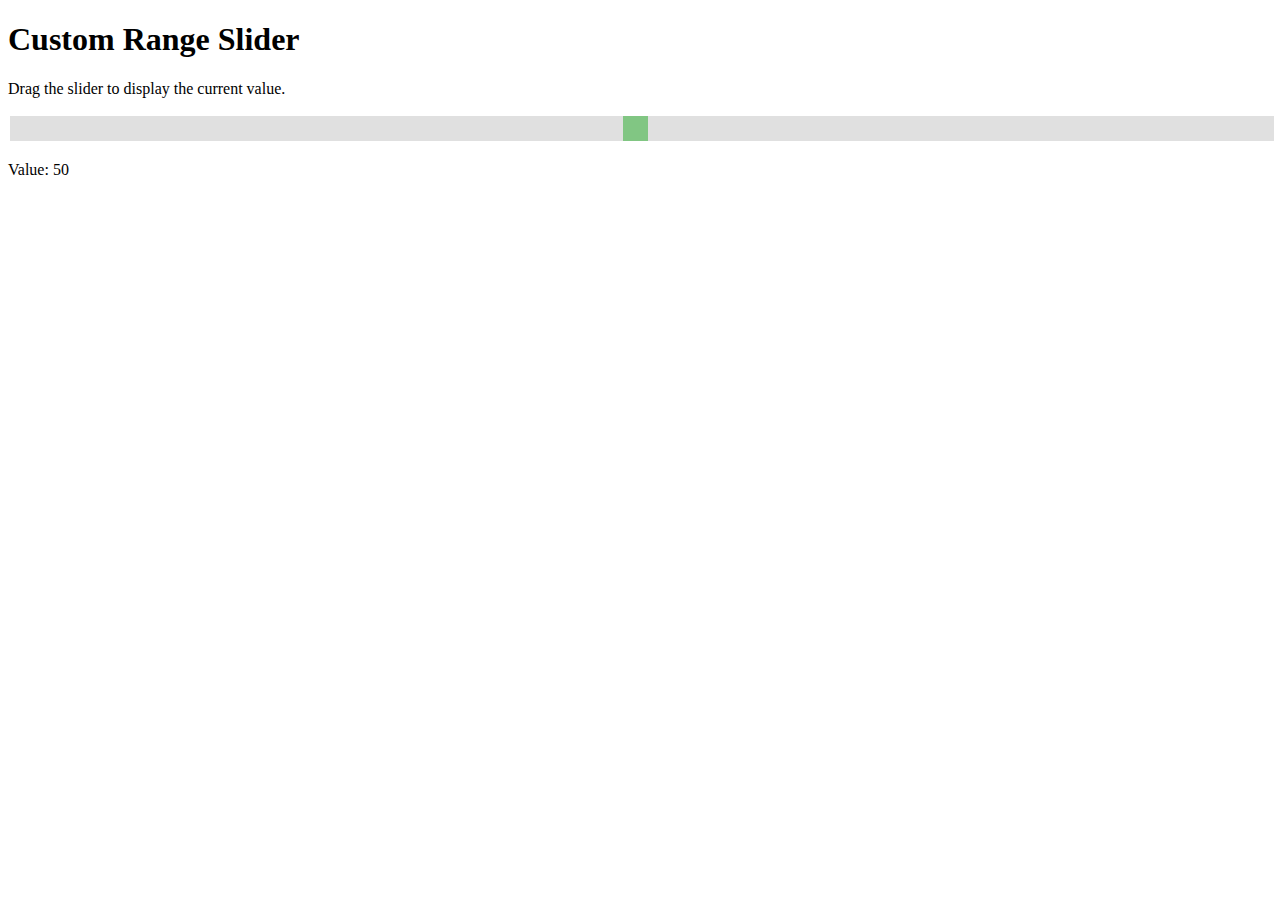
<file: TestPages/rating.html>
<!DOCTYPE html>
<html>
<head>
<meta name="viewport" content="width=device-width, initial-scale=1">
<style>
.slidecontainer {
  width: 100%;
}

.slider {
  -webkit-appearance: none;
  width: 100%;
  height: 25px;
  background: #d3d3d3;
  outline: none;
  opacity: 0.7;
  -webkit-transition: .2s;
  transition: opacity .2s;
}

.slider:hover {
  opacity: 1;
}

.slider::-webkit-slider-thumb {
  -webkit-appearance: none;
  appearance: none;
  width: 25px;
  height: 25px;
  background: #4CAF50;
  cursor: pointer;
}

.slider::-moz-range-thumb {
  width: 25px;
  height: 25px;
  background: #4CAF50;
  cursor: pointer;
}
</style>
</head>
<body>

<h1>Custom Range Slider</h1>
<p>Drag the slider to display the current value.</p>

<div class="slidecontainer">
  <input type="range" min="1" max="100" value="50" class="slider" id="myRange">
  <p>Value: <span id="demo"></span></p>
</div>

<script>
var slider = document.getElementById("myRange");
var output = document.getElementById("demo");
output.innerHTML = slider.value;

slider.oninput = function() {
  output.innerHTML = this.value;
}
</script>

</body>
</html>
</file>
<file: css/index.css>
.T, .Mtext h1 {
	color: #686363;
}

.Mtext {
	text-align: justify;
	width: 55%;
	float: left;
}

.Mmid {
	margin-left: 11px;
    margin-right: 11px;
    position: relative;
	padding-left: 25px;
	padding-right: 25px;
}

.MStext {
	padding: 0px 35px 0px 14px;
    border-radius: 4px;
    border: 1px solid rgb(214, 233, 198);
    margin-bottom: 18px;
    text-shadow: 0px 1px 0px rgba(255,255,255,0.5);
    background-color: rgb(223, 240, 216);
    color: rgb(70, 136, 71);
}

.Mhr {
	height: 450px;
	border-left: 0px dashed #d6d6d6;
	border-bottom: none;
	border-top: none;
	border-right: none;
	margin-left: 525px;
}

.Mbottom{
	margin-left: -36px;
	margin-top: -450px;
	background: white;
	display: flex;
 	flex-wrap: nowrap;
 	height: 225px;
 	width: 990px;
}

.MB01, .MB02, .MB03 {
	background-color: #f6f6f6;
	padding: 0px 20px;
	width: 29%;
	height: 90%;
	margin-top: 10px;
	margin-bottom: 10px;
	margin-left: 15px;
	margin-right: 15px;
}

.MBtext {
	margin-top: -5px;
}

.MB01 img {
	position: relative;
	top: -120px;
	left: 110px;
}

.MB02 img {
	position: relative;
	top: -120px;
	left: 110px;
}

.MB01money {
	background: #558971;
	width: 30%;
	padding: 10px;
	position: relative;
	top: -150px;
	left: 175px;
	text-align: center;
	font-size: 16px;
	color: white;
}

.MB03 ul {
	margin-top: 20px;
	float: left;
	margin: 0;
	padding: 0;
	list-style: none;
}

.email {
	width: 240px;
	padding: 5px 10px;
	margin-bottom: 10px;
	height: auto;
 	display: inline-block;
	border: 1px solid #558971;
	border-radius: 1px;
	box-sizing: border-box;
}

.Esubmit {
	width: 240px;
	padding: 5px 10px;
	margin-bottom: 10px;
	height: 30x;
 	display: inline-block;
	box-sizing: border-box;
	border: none;
	color: white;
	background: #558971;
	cursor: pointer;
}


.slideshow-container {
  max-width: 1000px;
  position: relative;
  margin: auto;
}

@media only screen and (max-width: 800px) {
	.MB01{
		margin-left: 0px !important;
		width: 100%;
	}
	.MB1img{
		display: none;
	}
	.MB2img{
		margin: auto;
	}
	.MB01money{
		display: none;
	}
	.MB02{
		margin-left: 0px !important;
		width: 100%;
		height: 145px;
	}
	.Mbottom{
		display: inline;
	}
	.Mmid{
		margin: 0px;
	}
	.MB03{
		position: relative;
		margin-left: 0px !important;
		width: 100%;
	}
	.main{
		height: 1100px !important;
	}
}
</file>
<file: styles.css>
body {
  background: #f6f6f6;
  margin-top: 20px;
}

html {
    overflow: -moz-scrollbars-vertical; 
    overflow-y: scroll;
}

.schaduw{
	margin: auto;
	max-width: 1000px;
}

.main {
	margin: auto;
	margin-top: -8px;
	background: white;
	width: 990px;
	height: 500px;
	display: block;
}

.header {
	background: white;
	width: 995px;
	height: 15%;
	margin: auto;
	border-bottom: 1px dashed #d6d6d6;
}

.Htext {
	background: #558971;
	width: 45%;
	height: 90px;
	position: relative;
	top: 30px;
	left: 20px;
	text-align: center;
}

.Htext h4, .Htext h5 {
  margin: 7px;
  position: relative;
  top: 20px;
  color: white;
  font-family: "Calibri", verdana, candara, Andale Mono , Helvetica, sans-serif;
}

.Htext h4 {
  font-size: 19px;
}

.Htext h5 {
  font-size: 16px;
}

.Hlogo {
  position: relative;
  left: 800px;
  top: -60px;
  width: 15%;
}

.Hwifi {
  position: relative;
  left: 400px;
  top: -70px;
}

ul {
  list-style-type: none;
  margin: 0;
  margin-left: -0.25%;
  margin-top: -50px;
  padding: 0;
  overflow: hidden;
  background: #ededed;
  float: left;
  border-bottom: 1px solid #444;
  z-index: 99;
  width: 100.5%;
}

ul li:nth-child(6) a {
	color: #d8ad3e;
}

ul li:nth-child(6) {
	padding-right: 10px;
	float: right;
}

li {
  float: left;
  z-index: 99;
}

li a {
  display: block;
  color: #558971;
  text-align: center;
  padding: 5px 26px;
  text-decoration: none;
  font-weight: bold;
  z-index: 99;
}

li a:hover {
  border-bottom: 3px solid rgba(85, 137, 113, .4);
}

footer {
  margin: auto;
  margin-top: -30px;
  background: white;
  width: 990px;
  height: 70px;
  display: block;
  text-align: center;
  border-top: 1px dashed #d6d6d6;
}

hr {
  border-top: 1px dashed #d6d6d6;
  border-bottom: none;
}

p {
  font-family: Calibri;
  font-size: 12px;
  line-height: 18px;
}

footer a {
  color: #558971;
  text-decoration: none;
}

footer a:hover {
  color: #2b473a;
}

.fab {
  padding: 6px;
  text-align: center;
  text-decoration: none;
  margin: -5px 3px;
}

.fab:hover {
    opacity: 0.2;
    color: white;
    background: black;
}

.fa-facebook-f {
	background: #3B5998;
	color: white;
	font-size: 1em;
	width: 5%;
}

.fa-twitter {
	background: #55ACEE;
	color: white;
	font-size: 1em;
	width: 5%;
}

canvas{
	position: absolute;
	top: 0;
	width: 99%;
	height: 850px;
	left: 0;
	z-index: -1;
}

.schaduw{
	-webkit-box-shadow: 0px 0px 25px -5px rgba(0,0,0,0.75);
	-moz-box-shadow: 0px 0px 25px -5px rgba(0,0,0,0.75);
	box-shadow: 0px 0px 25px -5px rgba(0,0,0,0.75);
	background-color: white;
	width: 999px;
}

@media only screen and (max-width: 1020px) {
	.schaduw{
	-webkit-box-shadow: none;
	-moz-box-shadow: none;
	box-shadow: none;
	background-color: white;
	width: 999px;
	}
	body{
		margin-top: -10px;
		margin-left: -10px;
		margin: 0;
		padding: 0;
		background-color: white;
	}
	.Hlogo{
		padding: 0px;
		left: 70%;
	}
	.header ul{
		width: 100%;
	}
}
@media only screen and (max-width: 990px) {
	.schaduw{
		width: 100%;
	}
	.main{
		width: 100%;
		height: 100%;
	}
	.header{
		width: 100%;
	}
	footer{
		width: 100%;
	}
	.Mbottom{
		width: 100%;
	}
	.Hlogo{
		padding: 0px;
		left: 60%;
}
	.Hwifi{
		padding: 0px;
		left: 30%;
	}
}

@media only screen and (max-width: 800px) {
	.slideshow-container{
		display: none;
	}
	.Hwifi{
		display: none;
	}
	.header li a{
		display: block;	
	}
	ul li:nth-child(6) {
	padding-right: 0px;
	float: left;
	}
	.Mtext{
		width: 100%;
	}
	.Htext{
		width: 100%;
		position: relative;
		top: 0px;
		left: 0px;
		margin-top: 100px;
	}
	.Hlogo{	
		position: relative;
		left: 37%;
		top: -180px;
		width: 120px;
	}
	.main{
		width: 100%;
		margin-right: 10px;
	}
	li a{
		border-bottom: none !important;
	}
}
@media only screen and (max-width: 666px) {
	.header li a{
		padding: 10px;
		width: 100px;
	}
	.Htext{
		width: 100%;
		position: relative;
		top: 30px;
		left: 0px;
		margin-top: 50px;
		padding-bottom: 50px;
	}
}
</file>
<file: css/imageslider.css>
.slideshow-container {
  width: 45%;
  position: relative;
  margin: auto;
  top: -450px;
  left: 280px;
}

.mySlides img {
  height: auto;
  width: 404px;
  margin: auto;
}

.prev, .next {
  cursor: pointer;
  position: absolute;
  top: 50%;
  width: auto;
  padding: 16px;
  margin-top: -22px;
  color: #686363;
  font-weight: bold;
  font-size: 18px;
  transition: 0.6s ease;
  border-radius: 0 3px 3px 0;
  user-select: none;
}

.next {
  right: 10px;
  border-radius: 3px 0 0 3px;
}

.prev:hover, .next:hover {
  background: #f6f6f6;
  opacity: 0.8;
}

.text {
  color: #686363;
  font-size: 15px;
  padding: 8px 12px;
  position: absolute;
  bottom: 8px;
  width: 100%;
  text-align: center;
}

.numbertext {
  color: #686363;
  font-size: 12px;
  padding: 8px 12px;
  position: absolute;
  top: 0;
}

.dot {
  cursor: pointer;
  height: 15px;
  width: 15px;
  margin: 0 2px;
  background-color: #686363;
  border-radius: 50%;
  display: inline-block;
  transition: background-color 0.6s ease;
  position: relative;
  top: -20px;
}

.active, .dot:hover {
  background-color: white;
  border: 2px solid #686363;
}

.fade {
  -webkit-animation-name: fade;
  -webkit-animation-duration: 1.5s;
  animation-name: fade;
  animation-duration: 1.5s;
}

@-webkit-keyframes fade {
  from {opacity: .4} 
  to {opacity: 1}
}

@keyframes fade {
  from {opacity: .4} 
  to {opacity: 1}
}

@media only screen and (max-width: 300px) {
  .prev, .next,.text {font-size: 11px}
}
</file>
<file: css/contact.css>
iframe{
	display: inline;
	width: 425px;
	height: 350px;
	border-width: 2px;
    border-style: inset;
    border-color: initial;
    border-image: initial;
	margin: 10px;
	padding: 20px;
	font-size: 30px;
}

.content {
	text-align: justify;
	width: 55%;
    float: left;
    margin-left: 40px;
    margin-top: 0px;
	color: #686363;
}

.pdf{
	padding: 5px 10px;
	line-height: 16px;
	color: #fff;
	padding-left: 30px;
	border: 0;
	border-radius: 3px;
	transition: all .25s ease-in-out;
	background-color: #C09853;
	background-repeat: no-repeat;
	background-position: 6px 4px;
	background-image: url(../media/pdf/page_white_acrobat.png);
	font-size: 13px;
	text-align: center;
}

.pdf:hover{
	background-color: #4e856b;
}
.mailen{
	padding: 5px 10px;
	line-height: 16px;
	color: #fff;
	padding-left: 30px;
	border: 0;
	border-radius: 3px;
	transition: all .25s ease-in-out;
	background-color: #C09853;
	background-repeat: no-repeat;
	background-position: 6px 4px;
	background-image: url(../media/mail2.png);
	font-size: 13px;
	text-align: center;
}

.mailen:hover{
	background-color: #4e856b;
}

.flex-container{
	display: flex;
}

@media only screen and (max-width: 800px) {
	.main{
		height: 1050px !important;
	}
	iframe{
		display: inline-block;
	}
	.flex-container{
		display: inline-block;
	}
}
</file>
<file: css/fotos.css>
.F {
    width: 20%;
    display: inline-block;
    opacity: 0.8;
    margin-left: -5px;
}

.F:hover {
    opacity: 1;
}

.F:active {
    opacity: 1;
}

.content {
    position: absolute;
    width: 400px;
    margin-left: 600px;
    margin-top: -430px;
}

.Mhr {
	height: 450px;
	border-left: 1px dashed #d6d6d6;
	border-bottom: none;
	border-top: none;
	border-right: none;
    margin-left: 525px;
}

.T, .Mtext h1 {
	color: #686363;
}

.Mtext {
	text-align: justify;
	width: 55%;
    float: left;
    margin-left: 40px;
    margin-top: 0px;
}

.ImgSPicker {
    width: 100%;
    margin-left: 90px;
}

@media only screen and (max-width: 800px) {
	.content{
		position: absolute;
		right: 40%;
		top: 1250px;
		width: 50%;
	}
	.main{
		height: 1100px !important;
	}
	.Mtext{
		width: 75%;
	}
}
</file>
<file: css/gastenboek.css>
input[type=text], select, input[type=tel], input[type=number], input[type=date], input[type=time], input[type=email], textarea {
  width: 100%;
  padding: 12px 20px;
  margin: 8px 0;
  display: inline-block;
  border: 2px solid #ccc;
  border-radius: 4px;
  box-sizing: border-box;
  color: #686363;
  text-align: center;
  background: #f6f6f6;
  margin-top: -100px;
}

input[type=submit] {
  width: 100%;
  background: #f6f6f6;
  color: #686363;
  padding: 12px 20px;
  margin: 0 0;
  border: none;
  border-radius: 4px;
  box-sizing: border-box;
  border: 2px solid #ccc;
  cursor: pointer;
  text-align: center;
}

.form {
  width: 45%;
  border-radius: 5px;
  border: 1px dashed #d6d6d6;
  padding: 20px;
  margin: 15px;
  text-align: center;
  padding-bottom: 40px;
  margin: auto;
  float: left;
  position: relative;
  top: 10px;
}

.form p {
  font-size: 20px;
  color: #686363;
  margin-top: 10px;
}

.form h1 {
  color: #686363;
}

textarea:hover, textarea:focus, input:hover, input:active, input:focus, select:hover, select:active, select:focus {
  border: 2px solid #afafaf;
  outline: none;
  background: white;
}

.slidecontainer {
  width: 100%;
}

.slider {
  -webkit-appearance: none;
  width: 100%;
  height: 25px;
  outline: none;
  -webkit-transition: .2s;
  transition: opacity .2s;

  width: 100%;
  padding: 12px 20px;
  margin: 8px 0;
  display: inline-block;
  border: 2px solid #ccc;
  border-radius: 4px;
  box-sizing: border-box;
  text-align: center;
  background: #f6f6f6;
}

.slider:hover {
  opacity: 1;
}

.slider::-webkit-slider-thumb {
  -webkit-appearance: none;
  appearance: none;
  width: 25px;
  height: 25px;
  background: #558971;
  cursor: pointer;
}

.slider::-moz-range-thumb {
  width: 25px;
  height: 25px;
  background: #558971;
  cursor: pointer;
}

textarea {
  font-size: 10px;
  text-align: left;
  height: 50px;
  margin-top: 0px;
}

#comments {
  position: relative;
  top: 50px;
  left: 200px;
}
#comments p {
  position: relative;
  top: 10%;
  font-size: 19px;
  font-family: Calibri;
  color: #686363;
}
.Mtext {
	text-align: justify;
	width: 55%;
    margin-left: 40px;
    margin-top: 0px;
	color: #686363;
</file>
<file: css/reserveren.css>
input[type=text], select, input[type=tel], input[type=number], input[type=date], input[type=time], input[type=email] {
  width: 100%;
  padding: 12px 20px;
  margin: 8px 0;
  display: inline-block;
  border: 2px solid #ccc;
  border-radius: 4px;
  box-sizing: border-box;
  color: #686363;
  text-align: center;
  background: #f6f6f6;
}

input[type=submit] {
  width: 100%;
  background: #f6f6f6;
  color: #686363;
  padding: 12px 20px;
  margin: 0 0;
  border: none;
  border-radius: 4px;
  box-sizing: border-box;
  border: 2px solid #ccc;
  cursor: pointer;
  text-align: center;
}

.form {
	width: 65%;
  border-radius: 5px;
  border: 1px dashed #d6d6d6;
  padding: 20px;
  margin: 15px;
  margin-top: 50px;
  text-align: center;
  padding-bottom: 40px;
  margin: auto;
}

.form p {
	font-size: 20px;
	color: #686363;
}

.form p:nth-child(2) {
	line-height: 1.3
}

.form h1 {
	color: #686363;
}

input:hover, input:active, input:focus, select:hover, select:active, select:focus {
	border: 2px solid #afafaf;
	outline: none;
	background: white;
}
@media only screen and (max-width: 800px) {
	.main{
		height: 1100px;
	}
	footer{
		margin-top: 100px;
	}
}
</file>
<file: css/soliciteren.css>
input[type=text], select, input[type=tel], input[type=number], input[type=date], input[type=time], input[type=email] {
  width: 100%;
  padding: 12px 20px;
  margin: 8px 0;
  display: inline-block;
  border: 2px solid #ccc;
  border-radius: 4px;
  box-sizing: border-box;
  color: #686363;
  text-align: center;
  background: #f6f6f6;
}

input[type=submit] {
  width: 100%;
  background: #f6f6f6;
  color: #686363;
  padding: 12px 20px;
  margin: 0 0;
  border: none;
  border-radius: 4px;
  box-sizing: border-box;
  border: 2px solid #ccc;
  cursor: pointer;
  text-align: center;
}

.form {
  width: 65%;
  border-radius: 5px;
  border: 1px dashed #d6d6d6;
  padding: 20px;
  margin: 15px;
  margin-top: 50px;
  text-align: center;
  padding-bottom: 40px;
  margin: auto;
}

.form p {
	font-size: 20px;
	color: #686363;
}

.form p:nth-child(2) {
	line-height: 1.3
}

.form h1 {
	color: #686363;
}

input:hover, input:active, input:focus, select:hover, select:active, select:focus {
	border: 2px solid #afafaf;
	outline: none;
	background: white;
}

input:nth-child(10){
	height: 150px;
	width: 100%;
	padding: 12px 20px;
	margin: 8px 0;
	display: inline-block;
	border: 2px solid #ccc;
	border-radius: 4px;
	box-sizing: border-box;
	color: #686363;
	text-align: center;
	background: #f6f6f6;
}
</file>
<file: css/vacature.css>
.content {
	text-align: justify;
	width: 90%;
    float: left;
    margin-left: 40px;
	color: #686363;
}

.main{
	margin-top: 0px;
}
h5,h6{
	margin: 0px;
}

.soliciteren{
	padding: 5px 10px;
	line-height: 16px;
	color: #fff;
	padding-left: 30px;
	border: 0;
	border-radius: 3px;
	transition: all .25s ease-in-out;
	background-color: #C09853;
	background-repeat: no-repeat;
	background-position: 6px 4px;
	background-image: url(../media/solit2.png);
	font-size: 13px;
	text-align: center;
}
@media only screen and (max-width: 800px) {
	.content{
		width: 75%;
		height: 1300px;
	}
}
</file>
